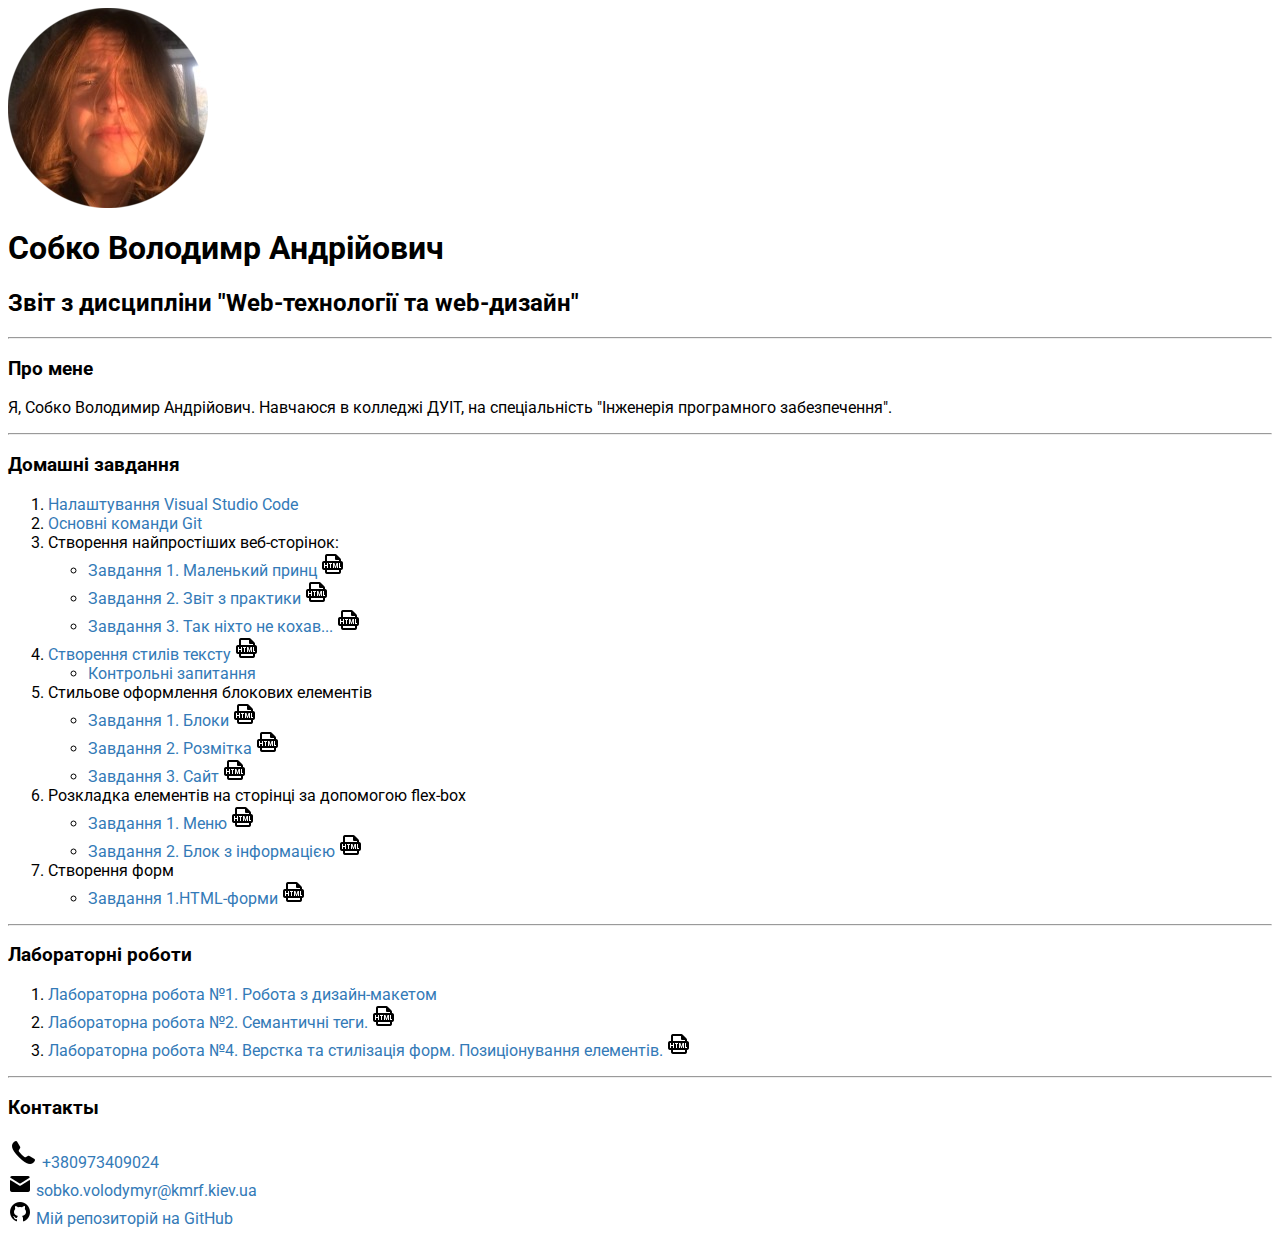
<file: index.html>
<style>
    @import url('https://fonts.googleapis.com/css2?family=Roboto:wght@100;400&display=swap');
</style>
<!DOCTYPE html>
<html lang="en">
<head>
    <meta charset="UTF-8">
    <meta http-equiv="X-UA-Compatible" content="IE=edge">
    <meta name="viewport" content="width=device-width, initial-scale=1.0">
    <title>Звіт</title>
    <link rel="stylesheet" href="styles/main.css">
</head>
<body>
    <div><img src="img/icon-avatar1.png" alt="Аватар"></div>
    <h1>Собко Володимр Андрійович</h1>
    <h2>Звіт з дисципліни "Web-технології та web-дизайн"</h2>
    <hr>
    <h3>Про мене</h3>
    <p>Я, Собко Володимир Андрійович. Навчаюся в колледжі ДУІТ, на спеціальність "Інженерія програмного забезпечення".</p>
    <hr>
    <h3>Домашні завдання</h3>
    <ol>
        <li><a href = "img/github-settings.png" >Налаштування Visual Studio Code</a></li>
        <li><a href = "https://docs.google.com/document/d/1KP1RaATqSKPn845JYMd0EgIIZq5trogmU43EWbz6OgE/edit?usp=sharing" >Основні команди Git</a></li>
        <li>Створення найпростіших веб-сторінок:</li>
        <ul>
            <li><a href = "01/task1.html" >Завдання 1. Маленький принц</a> <a href = "https://github.com/SobkoVolodymyr/web-lessons/blob/main/01/task1.html" > <img src="img/icon-html.png" alt="Html"> </a> </li>
            <li><a href = "01/task3.html" >Завдання 2. Звіт з практики</a> <a href = "https://github.com/SobkoVolodymyr/web-lessons/blob/main/01/task3.html" > <img src="img/icon-html.png" alt="Html"> </a> </li>
            <li><a href = "01/task2.html" >Завдання 3. Так ніхто не кохав... </a> <a href = "https://github.com/SobkoVolodymyr/web-lessons/blob/main/01/task2.html" > <img src="img/icon-html.png" alt="Html"></a></li>
        </ul>
        <li> <a href="03/index.html">Створення стилів тексту</a> <a href = "https://github.com/SobkoVolodymyr/web-lessons/blob/main/03/index.html" > <img src="img/icon-html.png" alt="Html"> </a></li>
        <ul>
            <li> <a href="https://docs.google.com/document/d/1_7K56qCeOsqwqrereXWMzxRD9QrZLrlPLqjUJdUkVKo/edit?usp=sharing">Контрольні запитання</a></li>
        </ul>
    <li>Стильове оформлення блокових елементів</li>
    <ul>
        <li><a href = "04/task1.html" >Завдання 1. Блоки</a> <a href = "https://github.com/SobkoVolodymyr/web-lessons/blob/main/04/task1.html" > <img src="img/icon-html.png" alt="Html"> </a> </li>
        <li><a href = "04/task2.html" >Завдання 2. Розмітка</a> <a href = "https://github.com/SobkoVolodymyr/web-lessons/blob/main/04/task2.html" > <img src="img/icon-html.png" alt="Html"> </a> </li>
        <li><a href = "04/index.html" >Завдання 3. Сайт </a> <a href = "https://github.com/SobkoVolodymyr/web-lessons/blob/main/04/index.html" > <img src="img/icon-html.png" alt="Html"></a></li>
    </ul>
    <li>Розкладка елементів на сторінці за допомогою flex-box</li>
        <ul>
            <li><a href = "05/task1.html" >Завдання 1. Меню</a> <a href = "https://github.com/SobkoVolodymyr/web-lessons/blob/main/05/task1.html" > <img src="img/icon-html.png" alt="Html"> </a></li>
            <li><a href = "05/task2.html" >Завдання 2. Блок з інформацією</a> <a href = "https://github.com/SobkoVolodymyr/web-lessons/blob/main/05/task2.html" > <img src="img/icon-html.png" alt="Html"> </a></li>
        </ul>
        <li>Створення форм</li>
        <ul>
            <li><a href = "06/index.html" >Завдання 1.HTML-форми </a> <a href = "https://github.com/SobkoVolodymyr/web-lessons/blob/main/06/index.html" > <img src="img/icon-html.png" alt="Html"> </a></li>
        </ul>
    </ol>
    <hr>
    <h3>Лабораторні роботи</h3>
    <ol>
        <li><a href = "https://www.figma.com/file/DsaW458s1l3YU5mjaIyZr6/SobkoVolodymyr?node-id=0%3A1" >Лабораторна робота №1. Робота з дизайн-макетом</a></li>
<li><a href = "02/index.html" >Лабораторна робота №2. Семантичні теги.</a> <a href = "https://github.com/SobkoVolodymyr/web-lessons/blob/main/02/index.html" > <img src="img/icon-html.png" alt="Html"></a></li>    
<li><a href = "07/index.html" >Лабораторна робота №4. Верстка та стилізація форм. Позиціонування елементів.</a> <a href = "https://github.com/SobkoVolodymyr/web-lessons/blob/main/07/index.html" > <img src="img/icon-html.png" alt="Html"></a></li>   
</ol>
    
    <hr>
    <h3>Контакты</h3>
    <a href="tel:+380973409024"><img src="img/icon-phone.png" alt="Телефон"> +380973409024</a> <br>
    <a href="mailto:sobko.volodymyr@kmrf.kiev.ua"> <img src="img/icon-mail.png" alt="Почта"> sobko.volodymyr@kmrf.kiev.ua</a> <br>
    <a href = "https://github.com/SobkoVolodymyr/web-lessons" > <img src="img/icon-github.png" alt="GitHub"> Мій репозиторій на GitHub</a> <br>
</body>
</html>
</file>
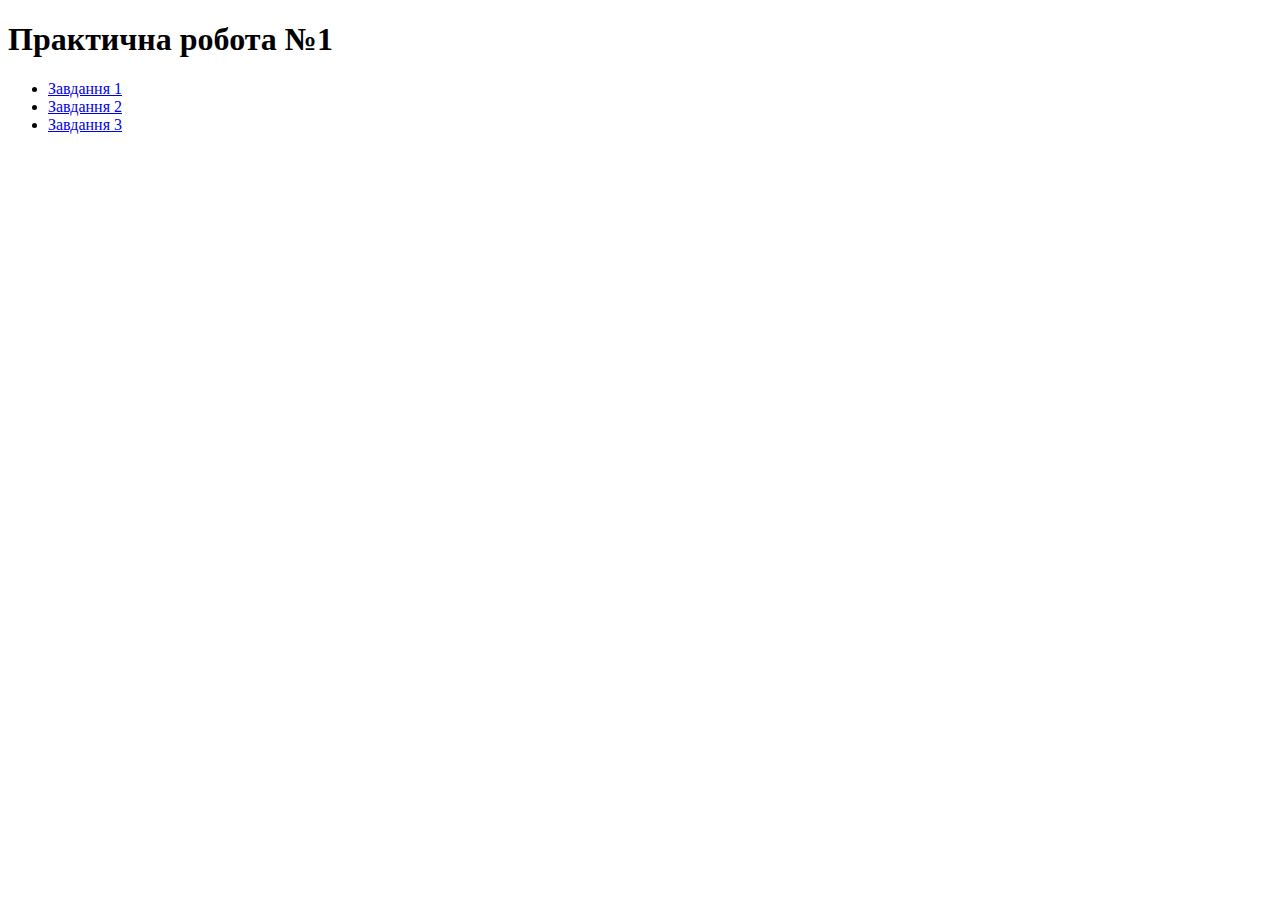
<file: 01/index.html>
<!DOCTYPE html>
<html lang="en">
<head>
    <meta charset="UTF-8">
    <meta http-equiv="X-UA-Compatible" content="IE=chrome">
    <meta name="viewport" content="width=device-width, initial-scale=1.0">
    <title> Моя перша сторінка </title>
</head>

<body>
    <h1>Практична робота №1</h1>
    <ul>
    <li><a href = "task1.html"> Завдання 1</a></li>
    <li><a href = "task2.html"> Завдання 2</a></li>
    <li><a href = "task3.html"> Завдання 3</a></li>
    </ul>
</body>
</html>
</file>
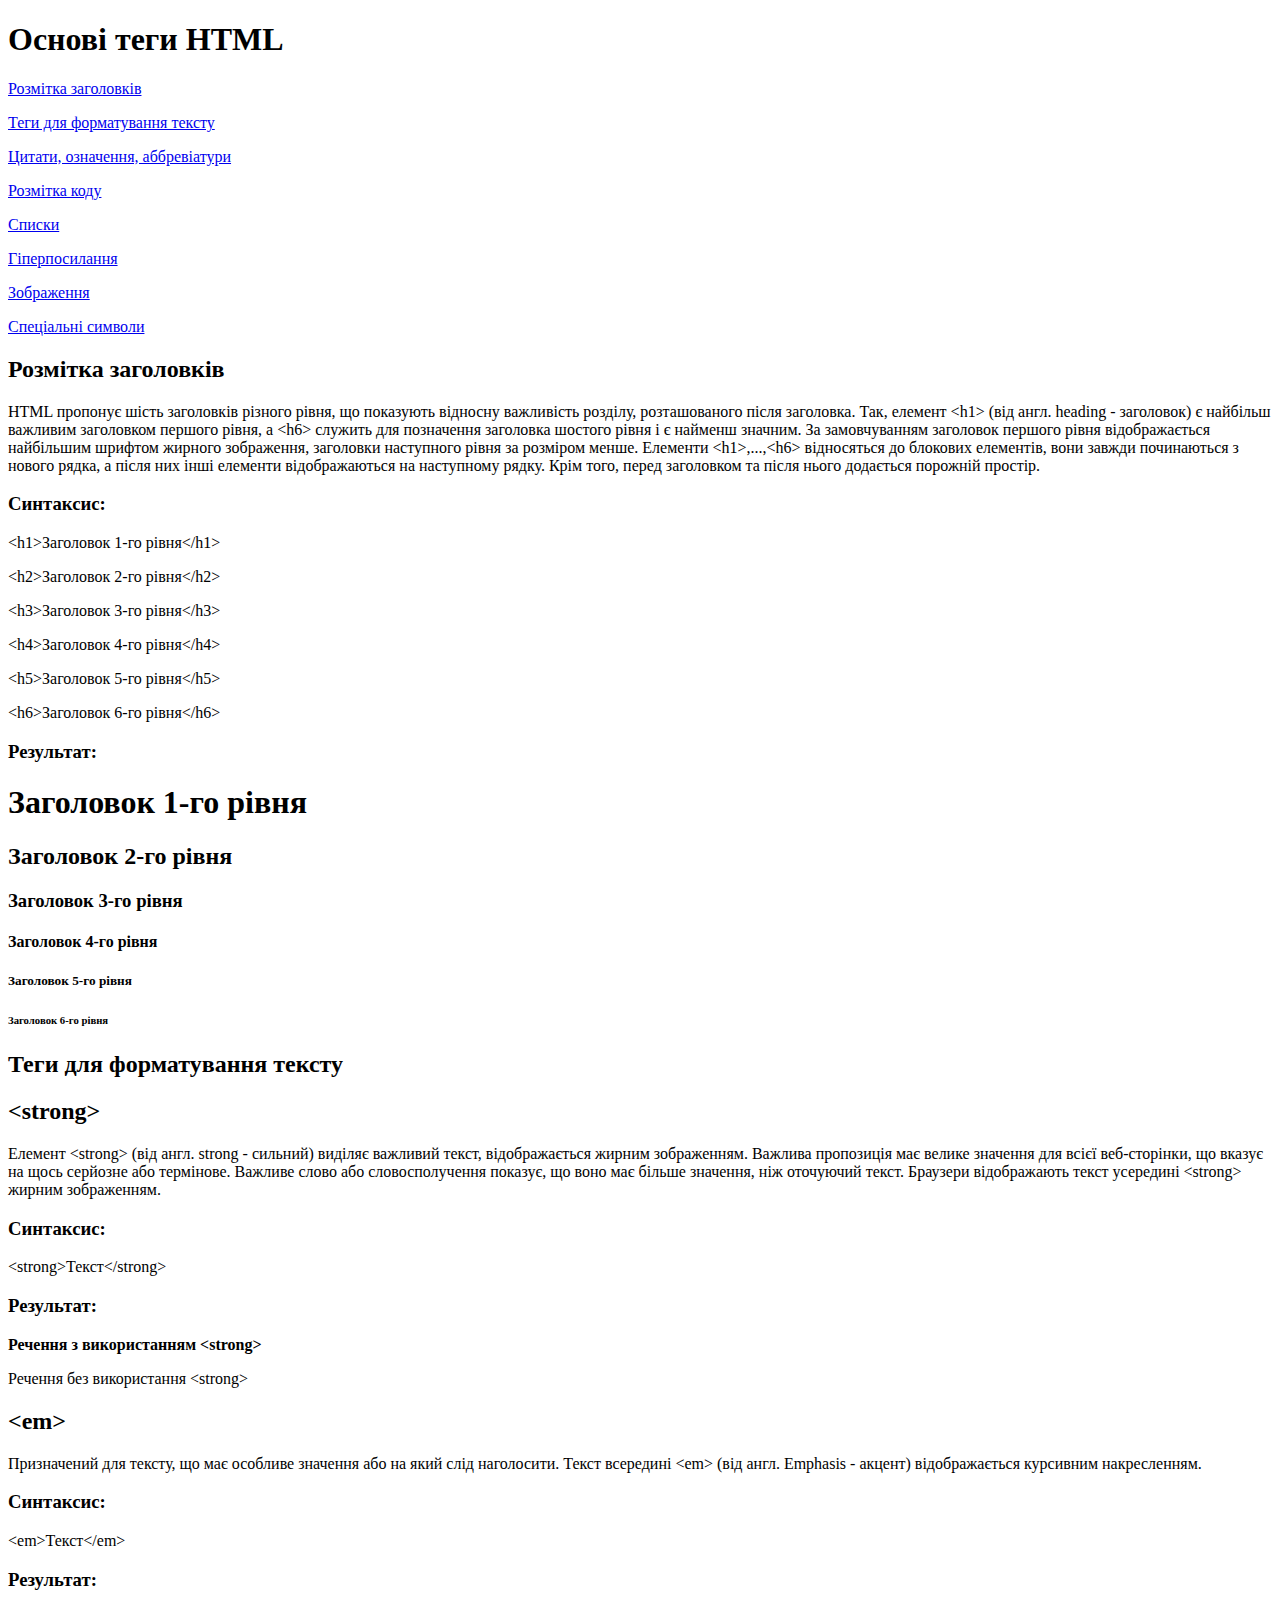
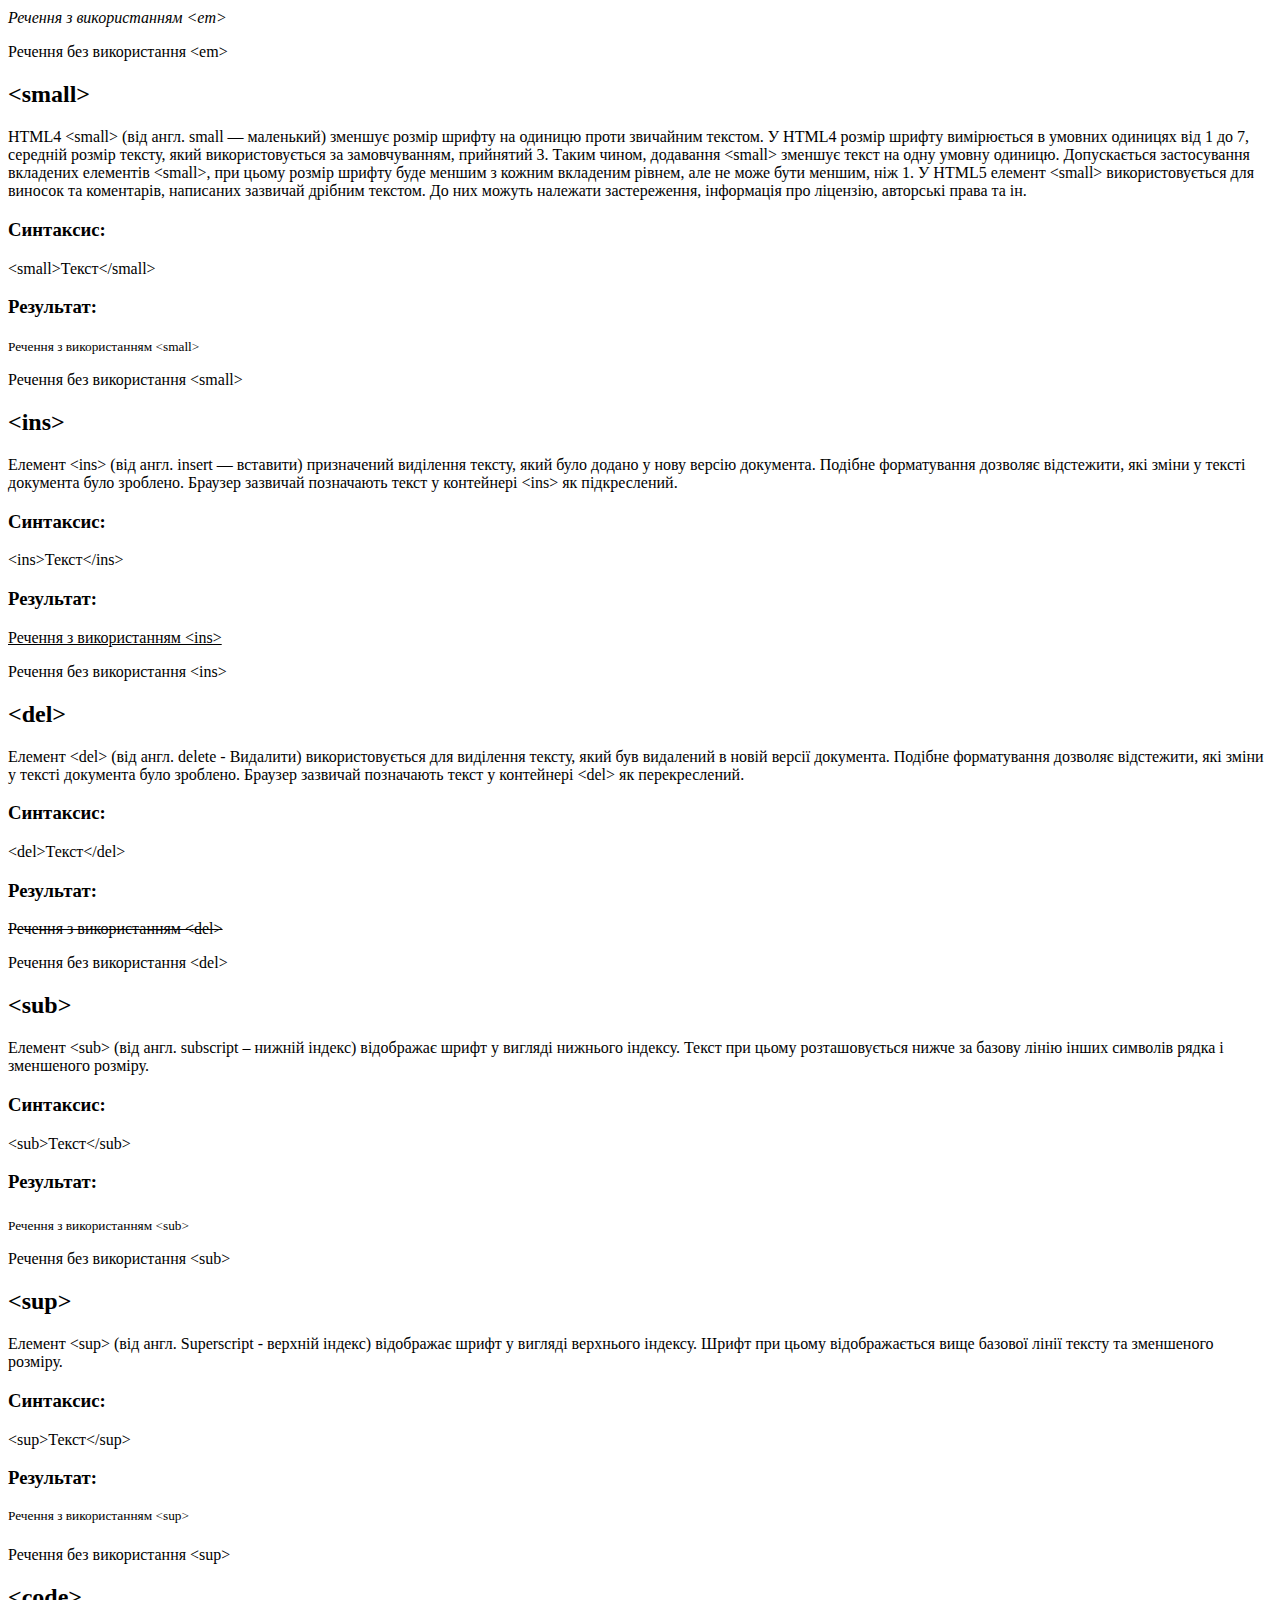
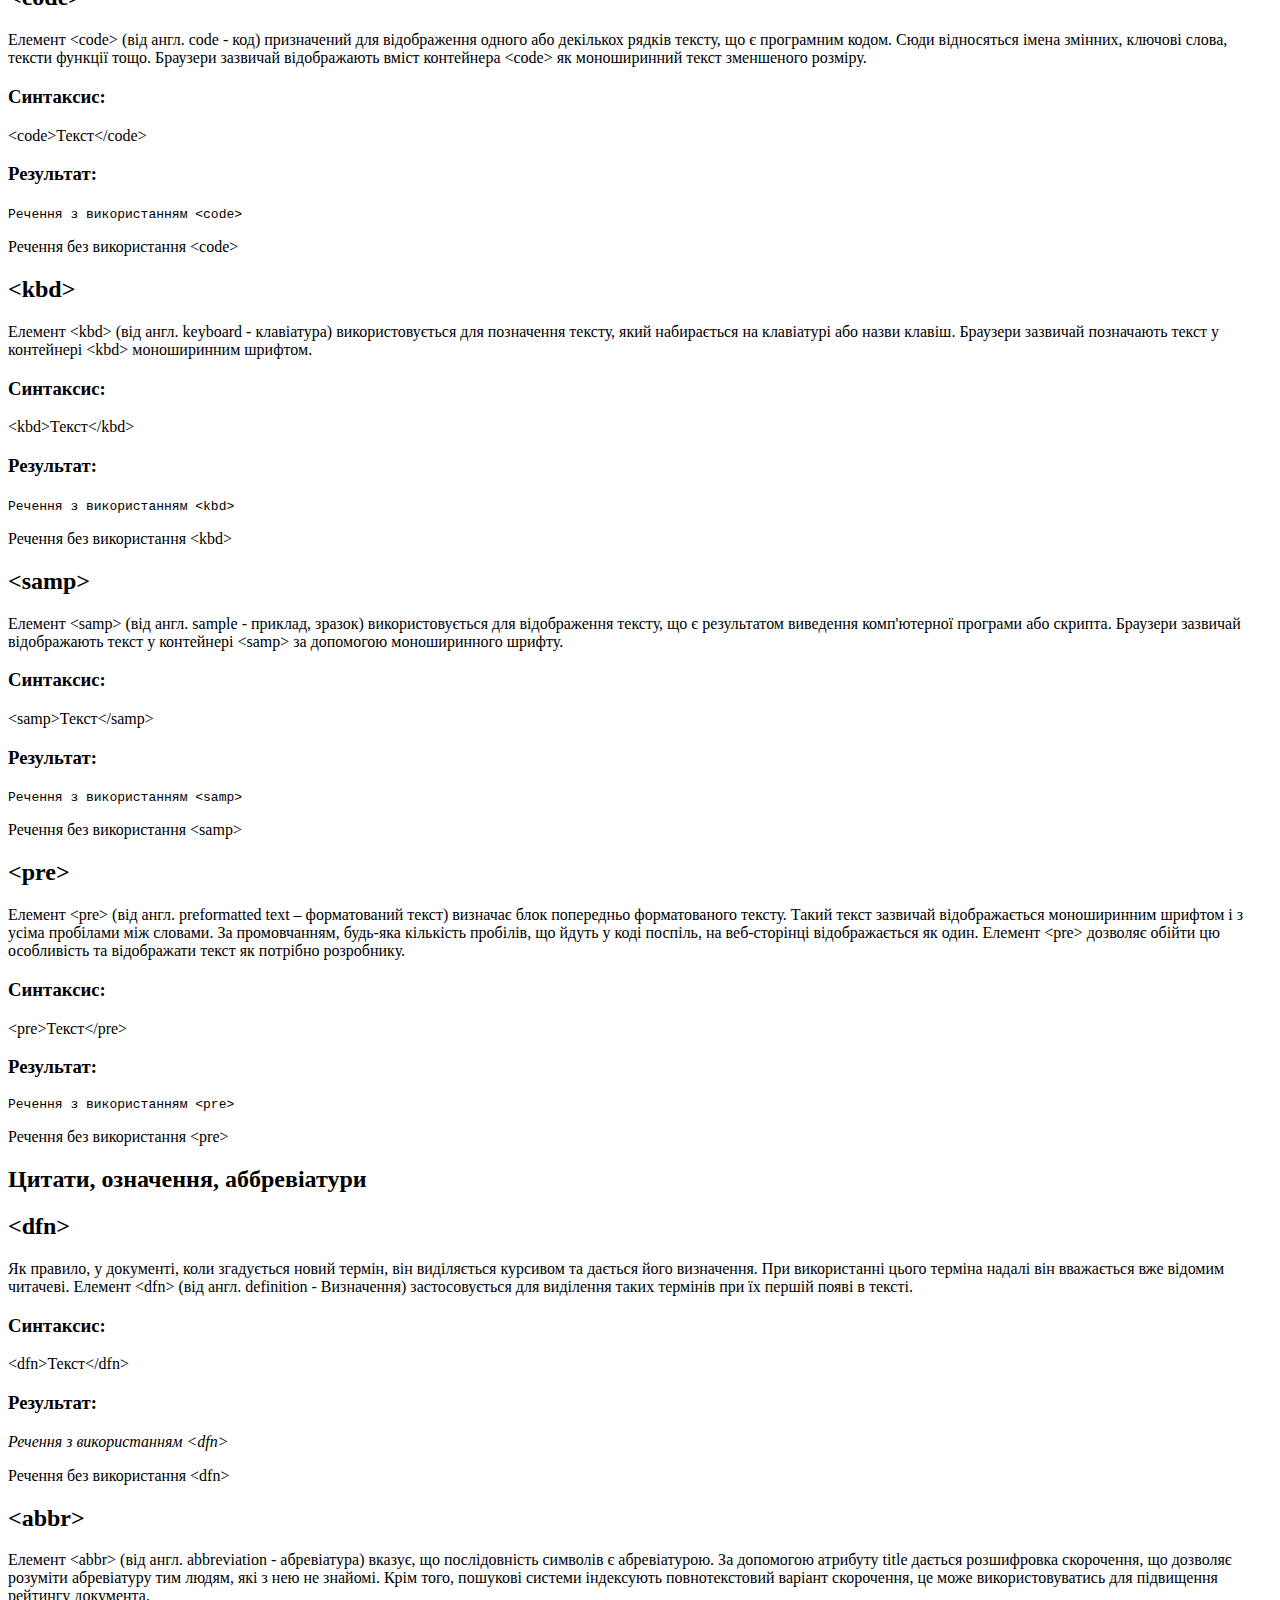
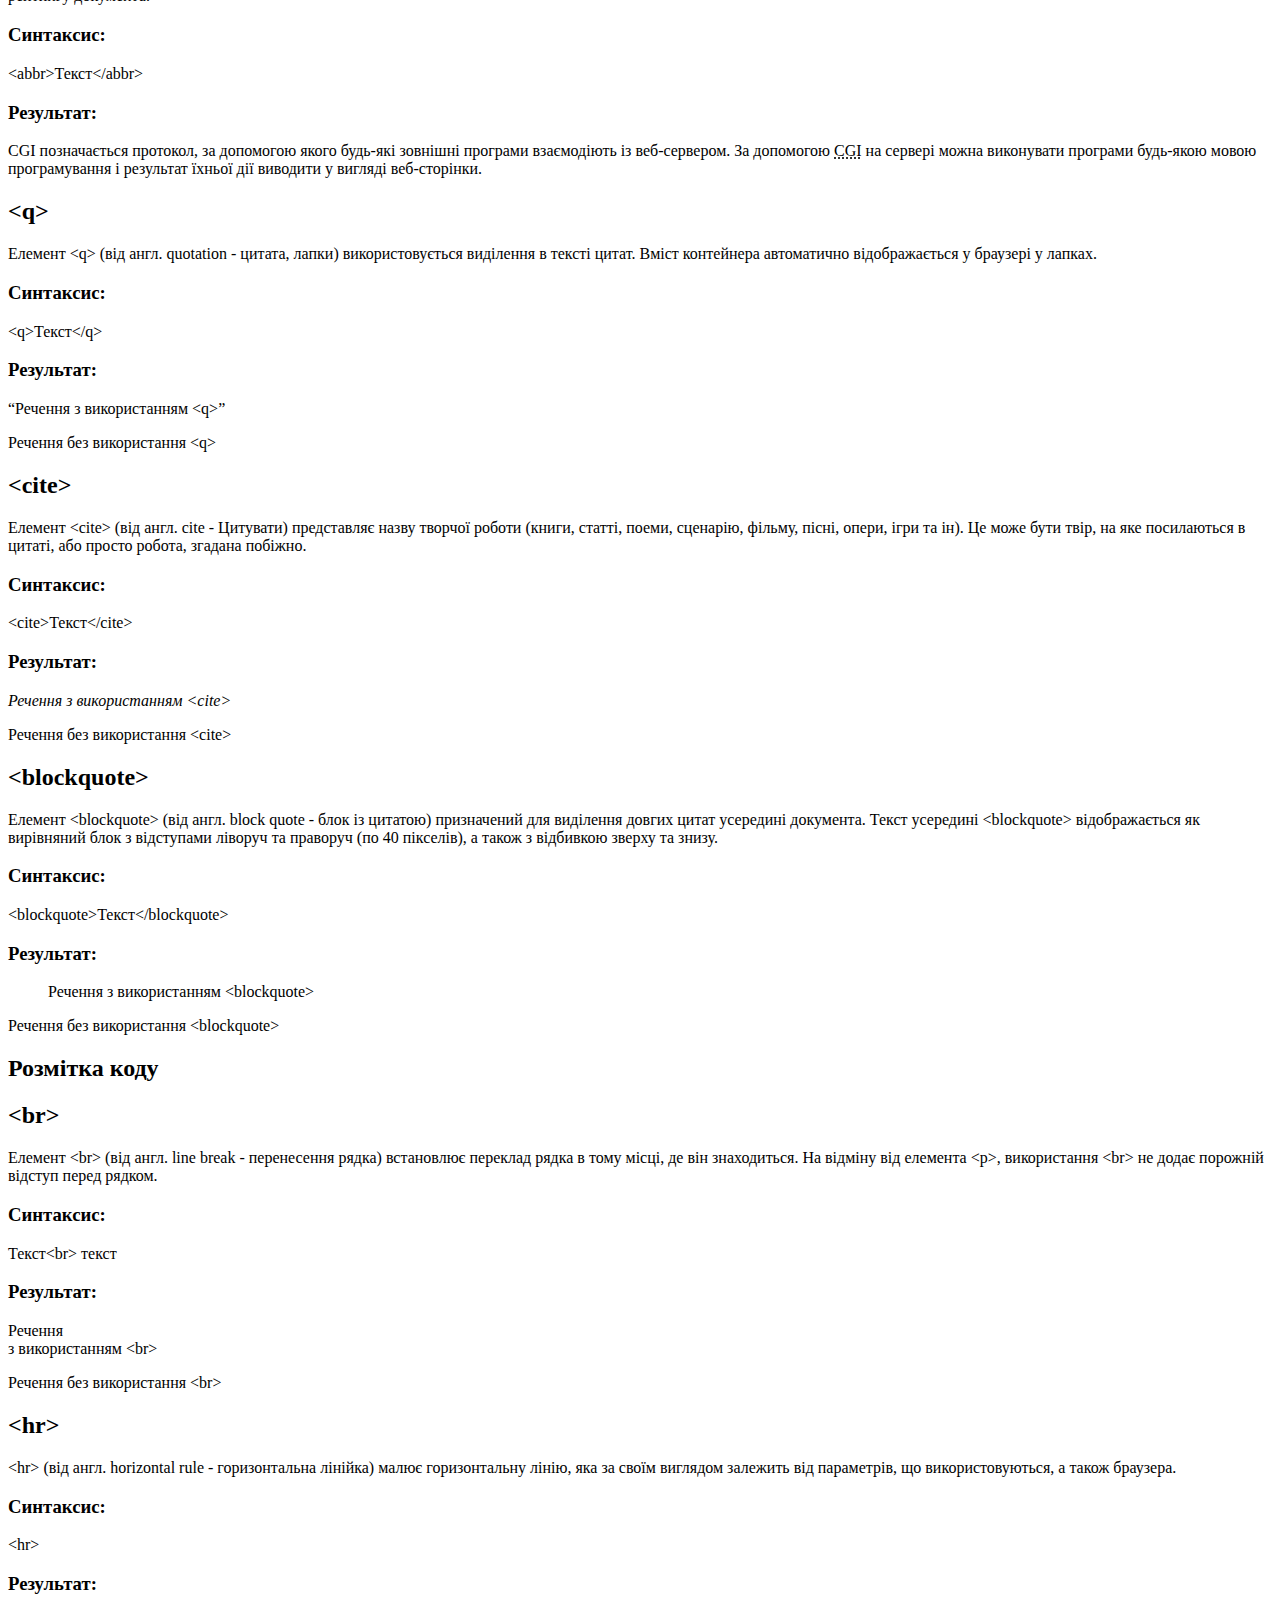
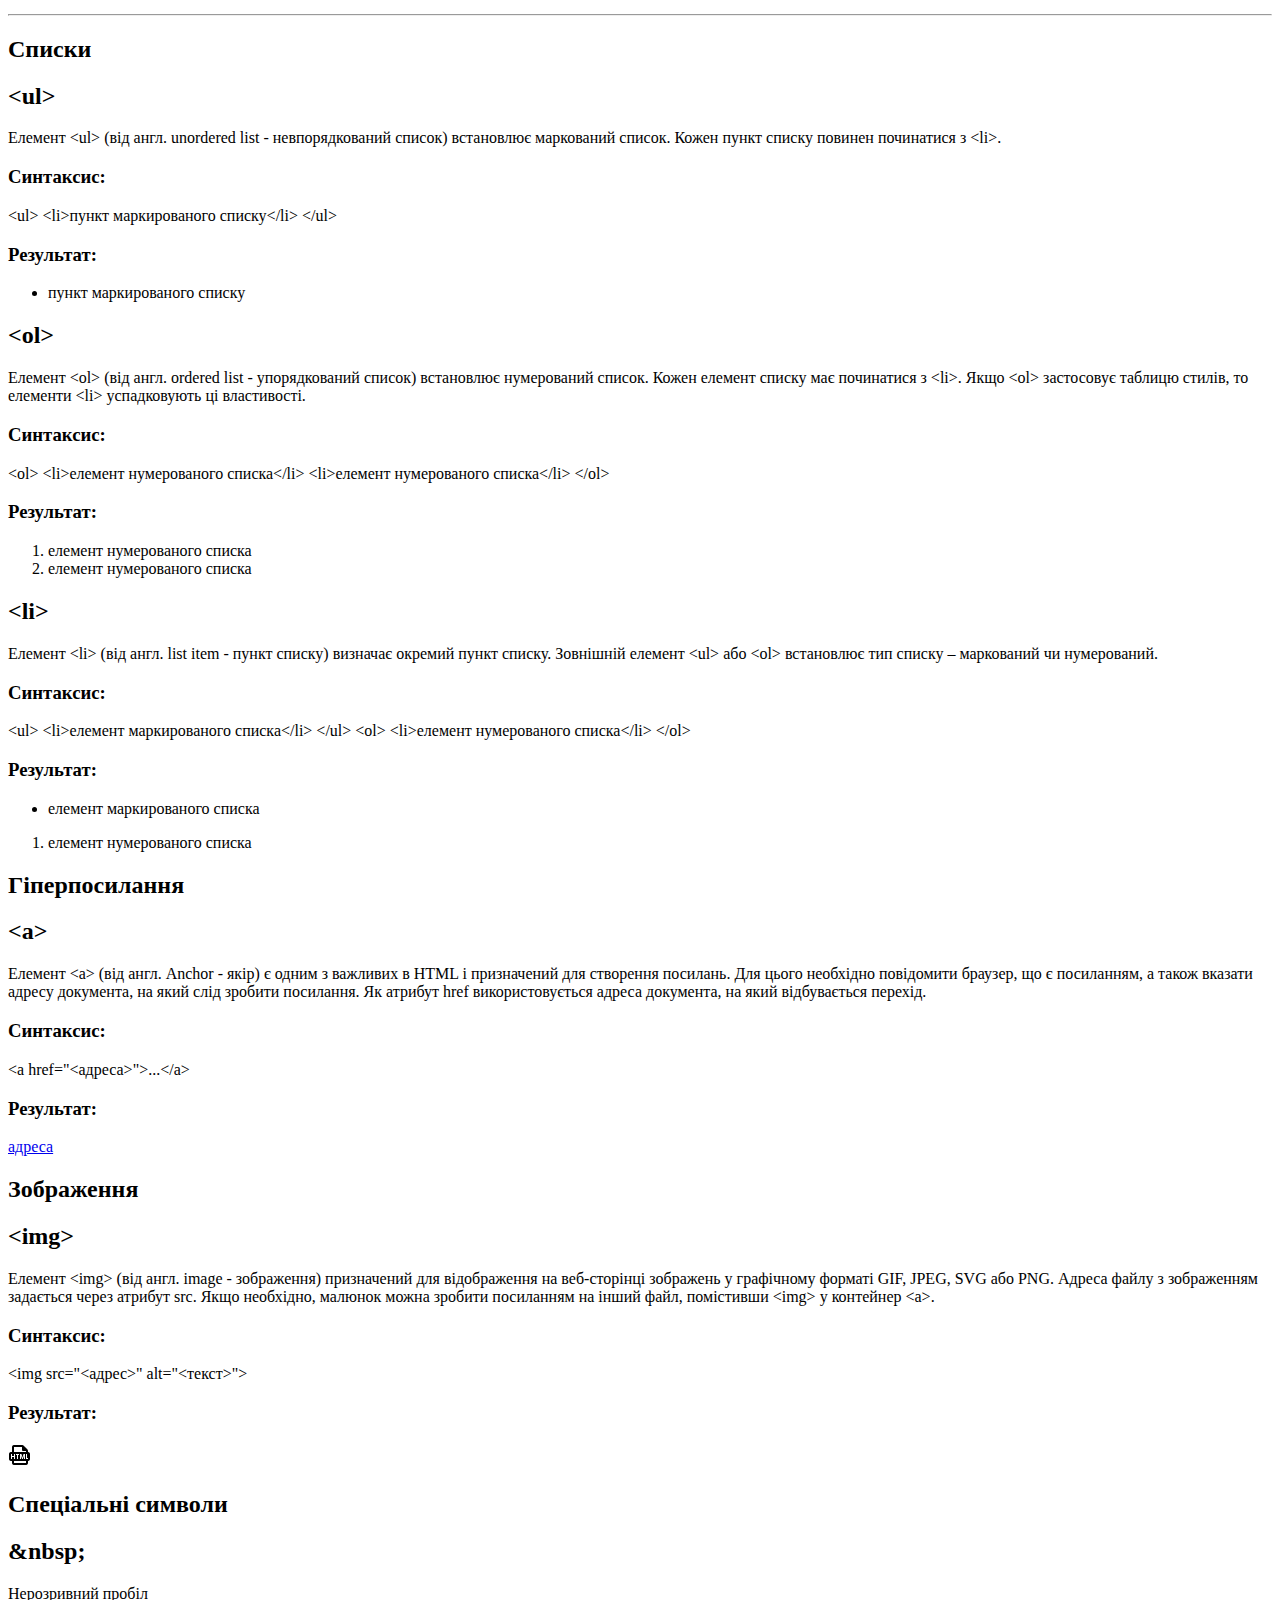
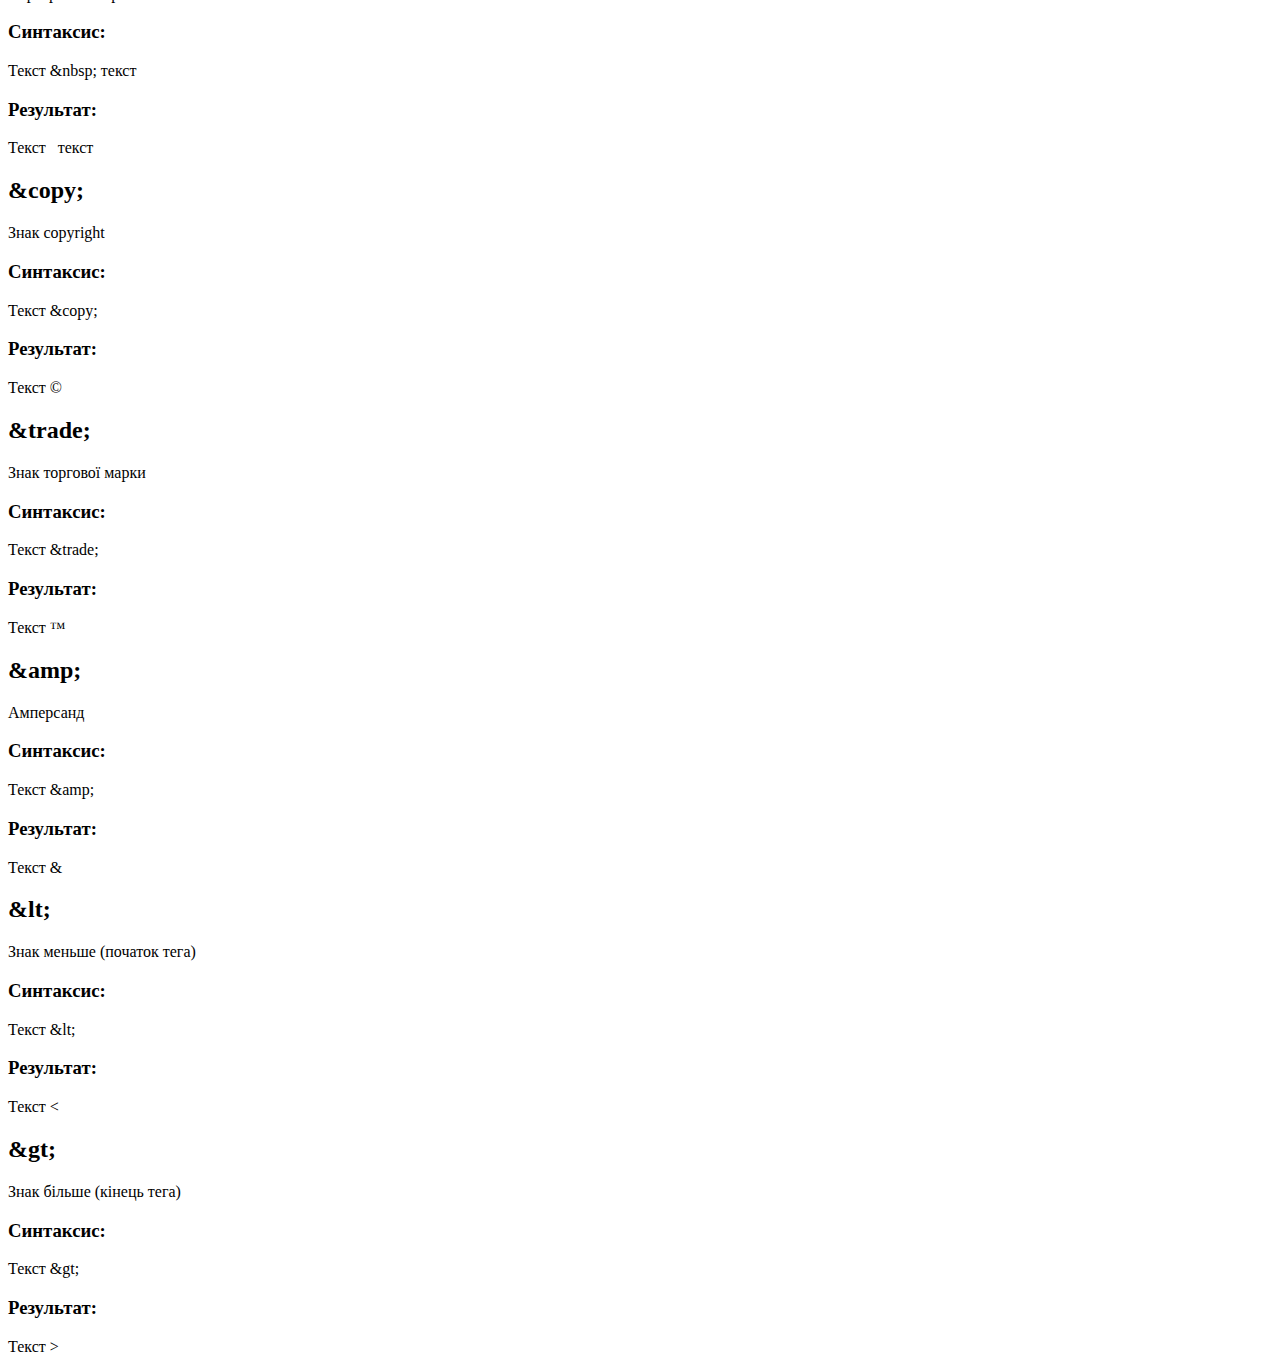
<file: 02/index.html>
<!DOCTYPE html>
<html lang="en">
<head>
    <meta charset="UTF-8">
    <meta http-equiv="X-UA-Compatible" content="IE=edge">
    <meta name="viewport" content="width=device-width, initial-scale=1.0">
    <title>Семантичні теги</title>
</head>

<body>
    <header>
        <h1> Основі теги HTML </h1>
    </header>
    
    <nav>
        <p><a href = "#p1"> Розмітка заголовків </a></p>
        <p><a href = "#p2"> Теги для форматування тексту </a></p>
        <p><a href = "#p3"> Цитати, означення, аббревіатури </a></p>
        <p><a href = "#p4"> Розмітка коду</a></p>
        <p><a href = "#p5"> Списки </a></p>
        <p><a href = "#p6"> Гіперпосилання </a></p>
        <p><a href = "#p7"> Зображення </a></p>
        <p><a href = "#p8"> Спеціальні символи </a></p>
    </nav>
    
    <div>

        <h2 id = "p1"> Розмітка заголовків </h2>

        <p> HTML пропонує шість заголовків різного рівня, що показують відносну важливість розділу, розташованого після заголовка. 
            Так, елемент &lt;h1&gt; (від англ. heading - заголовок) є найбільш важливим заголовком першого рівня, а &lt;h6&gt; служить для позначення заголовка шостого рівня і є найменш значним. 
            За замовчуванням заголовок першого рівня відображається найбільшим шрифтом жирного зображення, заголовки наступного рівня за розміром менше. 
            Елементи &lt;h1&gt;,...,&lt;h6&gt; відносяться до блокових елементів, вони завжди починаються з нового рядка, а після них інші елементи відображаються на наступному рядку. 
            Крім того, перед заголовком та після нього додається порожній простір. </p>

        <h3> Синтаксис: </h3>

        <p> &lt;h1&gt;Заголовок 1-го рівня&lt;/h1&gt; </p>
        <p> &lt;h2&gt;Заголовок 2-го рівня&lt;/h2&gt; </p>
        <p> &lt;h3&gt;Заголовок 3-го рівня&lt;/h3&gt; </p>
        <p> &lt;h4&gt;Заголовок 4-го рівня&lt;/h4&gt; </p>
        <p> &lt;h5&gt;Заголовок 5-го рівня&lt;/h5&gt; </p>
        <p> &lt;h6&gt;Заголовок 6-го рівня&lt;/h6&gt; </p>

        <h3> Результат: </h3>

        <h1> Заголовок 1-го рівня </h1>
        <h2> Заголовок 2-го рівня </h2>
        <h3> Заголовок 3-го рівня </h3>
        <h4> Заголовок 4-го рівня </h4>
        <h5> Заголовок 5-го рівня </h5>
        <h6> Заголовок 6-го рівня </h6>

   </div>


    <h2 id = "p2"> Теги для форматування тексту </h2>
    
    <div>

        <h2>&lt;strong&gt;</h2>

        <p>
            Елемент &lt;strong&gt; (від англ. strong - сильний) виділяє важливий текст, відображається жирним зображенням.
            Важлива пропозиція має велике значення для всієї веб-сторінки, що вказує на щось серйозне або термінове.
            Важливе слово або словосполучення показує, що воно має більше значення, ніж оточуючий текст.
            Браузери відображають текст усередині &lt;strong&gt; жирним зображенням. </p>

        <h3> Синтаксис: </h3>

            <p> &lt;strong&gt;Текст&lt;/strong&gt; </p>

        <h3> Результат: </h3>

        <p><strong> Речення з використанням &lt;strong&gt; </strong></p>
        <p> Речення без використання &lt;strong&gt; </p>

    </div>

    <div>
        
        <h2> &lt;em&gt; </h2>

        <p> Призначений для тексту, що має особливе значення або на який слід наголосити.
            Текст всередині &lt;em&gt; (від англ. Emphasis - акцент) відображається курсивним накресленням. </p>

        <h3> Синтаксис: </h3>

        <p> &lt;em&gt;Текст&lt;/em&gt; </p>

        <h3> Результат: </h3>

        <p><em> Речення з використанням &lt;em&gt; </em></p>
        <p> Речення без використання &lt;em&gt; </p>

    </div>

    <div>

        <h2> &lt;small&gt; </h2>

        <p> HTML4 &lt;small&gt; (від англ. small — маленький) зменшує розмір шрифту на одиницю проти звичайним текстом. 
            У HTML4 розмір шрифту вимірюється в умовних одиницях від 1 до 7, середній розмір тексту, який використовується за замовчуванням, прийнятий 3. 
            Таким чином, додавання &lt;small&gt; зменшує текст на одну умовну одиницю. 
            Допускається застосування вкладених елементів &lt;small&gt;, при цьому розмір шрифту буде меншим з кожним вкладеним рівнем, але не може бути меншим, ніж 1.
            У HTML5 елемент &lt;small&gt; використовується для виносок та коментарів, написаних зазвичай дрібним текстом. 
            До них можуть належати застереження, інформація про ліцензію, авторські права та ін. </p>

        <h3> Синтаксис: </h3>

        <p> &lt;small&gt;Текст&lt;/small&gt; </p>

        <h3> Результат: </h3>

        <p><small> Речення з використанням &lt;small&gt; </small></p>
        <p> Речення без використання &lt;small&gt; </p>

    </div>

    <div>
        
        <h2> &lt;ins&gt; </h2>

        <p> Елемент &lt;ins&gt; (від англ. insert — вставити) призначений виділення тексту, який було додано у нову версію документа.
            Подібне форматування дозволяє відстежити, які зміни у тексті документа було зроблено.
            Браузер зазвичай позначають текст у контейнері &lt;ins&gt; як підкреслений. </p>

        <h3> Синтаксис: </h3>

        <p> &lt;ins&gt;Текст&lt;/ins&gt; </p>

        <h3> Результат: </h3>

        <p><ins> Речення з використанням &lt;ins&gt; </ins></p>
        <p> Речення без використання &lt;ins&gt; </p>

    </div>

    <div>

        <h2>&lt;del&gt;</h2>

        <p>Елемент &lt;del&gt; (від англ. delete - Видалити) використовується для виділення тексту, який був видалений в новій версії документа.
            Подібне форматування дозволяє відстежити, які зміни у тексті документа було зроблено.
            Браузер зазвичай позначають текст у контейнері &lt;del&gt; як перекреслений.</p>

        <h3>Синтаксис:</h3>

        <p>&lt;del&gt;Текст&lt;/del&gt;</p>

        <h3>Результат:</h3>

        <p><del>Речення з використанням &lt;del&gt;</del></p>
        <p>Речення без використання &lt;del&gt;</p>

    </div>

    <div>
        <h2>&lt;sub&gt;</h2>

        <p>Елемент &lt;sub&gt; (від англ. subscript – нижній індекс) відображає шрифт у вигляді нижнього індексу.
            Текст при цьому розташовується нижче за базову лінію інших символів рядка і зменшеного розміру.</p>

        <h3>Синтаксис:</h3>

        <p>&lt;sub&gt;Текст&lt;/sub&gt;</p>

        <h3>Результат:</h3>

        <p><sub>Речення з використанням &lt;sub&gt;</sub></p>
        <p>Речення без використання &lt;sub&gt;</p>

    </div>

    <div>
        
        <h2>&lt;sup&gt;</h2>

        <p>Елемент &lt;sup&gt; (від англ. Superscript - верхній індекс) відображає шрифт у вигляді верхнього індексу.
            Шрифт при цьому відображається вище базової лінії тексту та зменшеного розміру.</p>
        <h3>Синтаксис:</h3>

        <p>&lt;sup&gt;Текст&lt;/sup&gt;</p>

        <h3>Результат:</h3>

        <p><sup>Речення з використанням &lt;sup&gt;</sup></p>
        <p>Речення без використання &lt;sup&gt;</p>

    </div>

    <div>

        <h2>&lt;code&gt;</h2>

        <p>Елемент &lt;code&gt; (від англ. code - код) призначений для відображення одного або декількох рядків тексту, що є програмним кодом.
            Сюди відносяться імена змінних, ключові слова, тексти функції тощо.
            Браузери зазвичай відображають вміст контейнера &lt;code&gt; як моноширинний текст зменшеного розміру.</p>

        <h3>Синтаксис:</h3>

        <p>&lt;code&gt;Текст&lt;/code&gt;</p>

        <h3>Результат:</h3>

        <p><code>Речення з використанням &lt;code&gt;</code></p>
        <p>Речення без використання &lt;code&gt;</p>

    </div>

    <div>
        
        <h2>&lt;kbd&gt;</h2>

        <p>Елемент &lt;kbd&gt; (від англ. keyboard - клавіатура) використовується для позначення тексту, який набирається на клавіатурі або назви клавіш.
            Браузери зазвичай позначають текст у контейнері &lt;kbd&gt; моноширинним шрифтом.</p>

        <h3>Синтаксис:</h3>

        <p>&lt;kbd&gt;Текст&lt;/kbd&gt;</p>

        <h3>Результат:</h3>

        <p><kbd>Речення з використанням &lt;kbd&gt;</kbd></p>
        <p>Речення без використання &lt;kbd&gt;</p>

    </div>

    <div>
        <h2>&lt;samp&gt;</h2>
        <p>Елемент &lt;samp&gt; (від англ. sample - приклад, зразок) використовується для відображення тексту, що є результатом виведення комп'ютерної програми або скрипта.
            Браузери зазвичай відображають текст у контейнері &lt;samp&gt; за допомогою моноширинного шрифту.</p>

        <h3>Синтаксис:</h3>

        <p>&lt;samp&gt;Текст&lt;/samp&gt;</p>

        <h3>Результат:</h3>

        <p><samp>Речення з використанням &lt;samp&gt;</samp></p>
        <p>Речення без використання &lt;samp&gt;</p>
    </div>

    <div>      
        <h2>&lt;pre&gt;</h2>

        <p>Елемент &lt;pre&gt; (від англ. preformatted text – форматований текст) визначає блок попередньо форматованого тексту. 
        Такий текст зазвичай відображається моноширинним шрифтом і з усіма пробілами між словами.
        За промовчанням, будь-яка кількість пробілів, що йдуть у коді поспіль, на веб-сторінці відображається як один.
        Елемент &lt;pre&gt; дозволяє обійти цю особливість та відображати текст як потрібно розробнику.</p>

        <h3>Синтаксис:</h3>

        <p>&lt;pre&gt;Текст&lt;/pre&gt;</p>

        <h3>Результат:</h3>

        <p><pre>Речення з використанням &lt;pre&gt;</pre></p>
        <p>Речення без використання &lt;pre&gt;</p>
    </div>

    <h2 id="p3">Цитати, означення, аббревіатури</h2>

    <div>     
        <h2>&lt;dfn&gt;</h2>

        <p>Як правило, у документі, коли згадується новий термін, він виділяється курсивом та дається його визначення.
            При використанні цього терміна надалі він вважається вже відомим читачеві.
            Елемент &lt;dfn&gt; (від англ. definition - Визначення) застосовується для виділення таких термінів при їх першій появі в тексті.</p>

        <h3>Синтаксис:</h3>

        <p>&lt;dfn&gt;Текст&lt;/dfn&gt;</p>

        <h3>Результат:</h3>

        <p><dfn>Речення з використанням &lt;dfn&gt;</dfn></p>
        <p>Речення без використання &lt;dfn&gt;</p>
    </div>

    <div>     
        <h2>&lt;abbr&gt;</h2>

        <p>Елемент &lt;abbr&gt; (від англ. abbreviation - абревіатура) вказує, що послідовність символів є абревіатурою.
            За допомогою атрибуту title дається розшифровка скорочення, що дозволяє розуміти абревіатуру тим людям, які з нею не знайомі.
            Крім того, пошукові системи індексують повнотекстовий варіант скорочення, це може використовуватись для підвищення рейтингу документа.</p>

        <h3>Синтаксис:</h3>

        <p>&lt;abbr&gt;Текст&lt;/abbr&gt;</p>

        <h3>Результат:</h3>

        <p><abbr>CGI</abbr> позначається протокол, за допомогою якого будь-які зовнішні програми взаємодіють із веб-сервером. 
            За допомогою <abbr title="Common Gateway Interface, общий шлюзовый интерфейс">CGI</abbr> 
            на сервері можна виконувати програми будь-якою мовою програмування і результат їхньої дії виводити у вигляді веб-сторінки.</p>
    </div>

    <div>
        <h2>&lt;q&gt;</h2>

        <p>Елемент &lt;q&gt; (від англ. quotation - цитата, лапки) використовується виділення в тексті цитат.
            Вміст контейнера автоматично відображається у браузері у лапках.</p>
        <h3>Синтаксис:</h3>

        <p>&lt;q&gt;Текст&lt;/q&gt;</p>

        <h3>Результат:</h3>

        <p><q>Речення з використанням &lt;q&gt;</q></p>
        <p>Речення без використання &lt;q&gt;</p>
    </div>

    <div>
        <h2>&lt;cite&gt;</h2>

        <p>Елемент &lt;cite&gt; (від англ. cite - Цитувати) представляє назву творчої роботи (книги, статті, поеми, сценарію, фільму, пісні, опери, ігри та ін).
            Це може бути твір, на яке посилаються в цитаті, або просто робота, згадана побіжно.</p>

        <h3>Синтаксис:</h3>

        <p>&lt;cite&gt;Текст&lt;/cite&gt;</p>

        <h3>Результат:</h3>

        <p><cite>Речення з використанням &lt;cite&gt;</cite></p>
        <p>Речення без використання &lt;cite&gt;</p>
    </div>

    <div>      
        <h2>&lt;blockquote&gt;</h2>

        <p>Елемент &lt;blockquote&gt; (від англ. block quote - блок із цитатою) призначений для виділення довгих цитат усередині документа.
            Текст усередині &lt;blockquote&gt; відображається як вирівняний блок з відступами ліворуч та праворуч (по 40 пікселів), а також з відбивкою зверху та знизу.</p>

        <h3>Синтаксис:</h3>

        <p>&lt;blockquote&gt;Текст&lt;/blockquote&gt;</p>

        <h3>Результат:</h3>

        <p><blockquote>Речення з використанням &lt;blockquote&gt;</blockquote></p>
        <p>Речення без використання &lt;blockquote&gt;</p>
    </div>

    <h2 id="p4">Розмітка коду</h2>

    <div>     
        <h2>&lt;br&gt;</h2>

        <p>Елемент &lt;br&gt; (від англ. line break - перенесення рядка) встановлює переклад рядка в тому місці, де він знаходиться.
            На відміну від елемента &lt;p&gt;, використання &lt;br&gt; не додає порожній відступ перед рядком.</p>

        <h3>Синтаксис:</h3>

        <p>Текст&lt;br&gt; текст</p>

        <h3>Результат:</h3>

        <p>Речення <br> з використанням &lt;br&gt;</p>
        <p>Речення без використання &lt;br&gt;</p>

        </div>

        <div>
        <h2>&lt;hr&gt;</h2>

        <p>&lt;hr&gt; (від англ. horizontal rule - горизонтальна лінійка) малює горизонтальну лінію,
            яка за своїм виглядом залежить від параметрів, що використовуються, а також браузера.</p>

        <h3>Синтаксис:</h3>

        <p>&lt;hr&gt;</p>

        <h3>Результат:</h3>
        <hr>
    </div>
    
    <h2 id="p5">Списки</h2>
 
    <div>
        <h2>&lt;ul&gt;</h2>

        <p>Елемент &lt;ul&gt; (від англ. unordered list - невпорядкований список) встановлює маркований список.
            Кожен пункт списку повинен починатися з &lt;li&gt;.</p>

        <h3>Синтаксис:</h3>

        <p>&lt;ul&gt; 
            &lt;li&gt;пункт маркированого списку&lt;/li&gt; 
            &lt;/ul&gt;</p> 
        <h3>Результат:</h3>

        <ul>

            <li>пункт маркированого списку</li>

        </ul>

    </div>

    <div>     
        <h2>&lt;ol&gt;</h2>

        <p>Елемент &lt;ol&gt; (від англ. ordered list - упорядкований список) встановлює нумерований список.
            Кожен елемент списку має починатися з &lt;li&gt;. Якщо &lt;ol&gt; застосовує таблицю стилів, то елементи &lt;li&gt; успадковують ці властивості.</p>

        <h3>Синтаксис:</h3>

        <p>&lt;ol>

            &lt;li&gt;елемент нумерованого списка&lt;/li&gt;
            &lt;li&gt;елемент нумерованого списка&lt;/li&gt;
            &lt;/ol&gt;
        </p> 

        <h3>Результат:</h3>

        <ol>

            <li>елемент нумерованого списка</li>
            <li>елемент нумерованого списка</li>

        </ol>
    </div>

    <div>
        <h2>&lt;li&gt;</h2>

        <p>Елемент &lt;li&gt; (від англ. list item - пункт списку) визначає окремий пункт списку.
            Зовнішній елемент &lt;ul&gt; або &lt;ol&gt; встановлює тип списку – маркований чи нумерований.
        </p>
        <h3>Синтаксис:</h3>

        <p>&lt;ul&gt;
            &lt;li&gt;елемент маркированого списка&lt;/li&gt;
            &lt;/ul&gt; 
        
            &lt;ol&gt;
            &lt;li&gt;елемент нумерованого списка&lt;/li&gt;
            &lt;/ol&gt;
        </p> 

        <h3>Результат:</h3>

        <ul>

            <li>елемент маркированого списка</li>

        </ul> 

        <ol>

            <li>елемент нумерованого списка</li>

        </ol>
    </div>

    <h2 id="p6">Гіперпосилання</h2>
    
    <div>
        <h2>&lt;a&gt;</h2>
        
        <p>Елемент &lt;a&gt; (від англ. Anchor - якір) є одним з важливих в HTML і призначений для створення посилань.
            Для цього необхідно повідомити браузер, що є посиланням, а також вказати адресу документа, на який слід зробити посилання.
            Як атрибут href використовується адреса документа, на який відбувається перехід.
        </p>

        <h3>Синтаксис:</h3>

            <p>&lt;a href="&lt;адреса&gt;"&gt;...&lt;/a&gt;</p> 

        <h3>Результат:</h3>

        <p> <a href="https://ru.wikipedia.org/wiki/HTML">адреса</a> </p>
    </div>

    <h2 id="p7">Зображення</h2>

    <div>
        <h2>&lt;img&gt;</h2>

        <p>Елемент &lt;img&gt; (від англ. image - зображення) призначений для відображення на веб-сторінці зображень у графічному форматі GIF, JPEG, SVG або PNG.
            Адреса файлу з зображенням задається через атрибут src.
            Якщо необхідно, малюнок можна зробити посиланням на інший файл, помістивши &lt;img&gt; у контейнер &lt;a&gt;.
        </p>
        <h3>Синтаксис:</h3>

            <p>&lt;img src="&lt;адрес&gt;" alt="&lt;текст&gt;"&gt;</p> 

        <h3>Результат:</h3>

        <p> <img src="../img/icon-html.png" alt="Іконка HTML"> </p>
    </div>

<h2 id="p8">Спеціальні символи</h2>

    <div>

        <h2>&amp;nbsp;</h2>
        <p>Нерозривний пробіл</p>
        <h3>Синтаксис:</h3>
        <p>Текст &amp;nbsp; текст</p> 
        <h3>Результат:</h3>
        <p>Текст &nbsp; текст</p>

    </div>

    <div>

        <h2>&amp;copy;</h2>
        <p>Знак copyright</p>
        <h3>Синтаксис:</h3>
        <p>Текст &amp;copy;</p> 
        <h3>Результат:</h3>
        <p>Текст &copy;</p>

    </div>

    <div>

        <h2>&amp;trade;</h2>
        <p>Знак торгової марки</p>
        <h3>Синтаксис:</h3>
        <p>Текст &amp;trade;</p> 
        <h3>Результат:</h3>
        <p>Текст &trade;</p>

    </div>

    <div>

        <h2>&amp;amp;</h2>
        <p>Амперсанд</p>
        <h3>Синтаксис:</h3>
        <p>Текст &amp;amp;</p> 
        <h3>Результат:</h3>
        <p>Текст &amp;</p>

    </div>

    <div>

        <h2>&amp;lt;</h2>
        <p>Знак меньше (початок тега)</p>
        <h3>Синтаксис:</h3>
        <p>Текст &amp;lt;</p> 
        <h3>Результат:</h3>
        <p>Текст &lt;</p>

    </div>

    <div>

        <h2>&amp;gt;</h2>
        <p>Знак більше (кінець тега)</p>
        <h3>Синтаксис:</h3>
        <p>Текст &amp;gt;</p> 
        <h3>Результат:</h3>
        <p>Текст &gt;</p>
        
    </div>

</body>
</html>
</file>
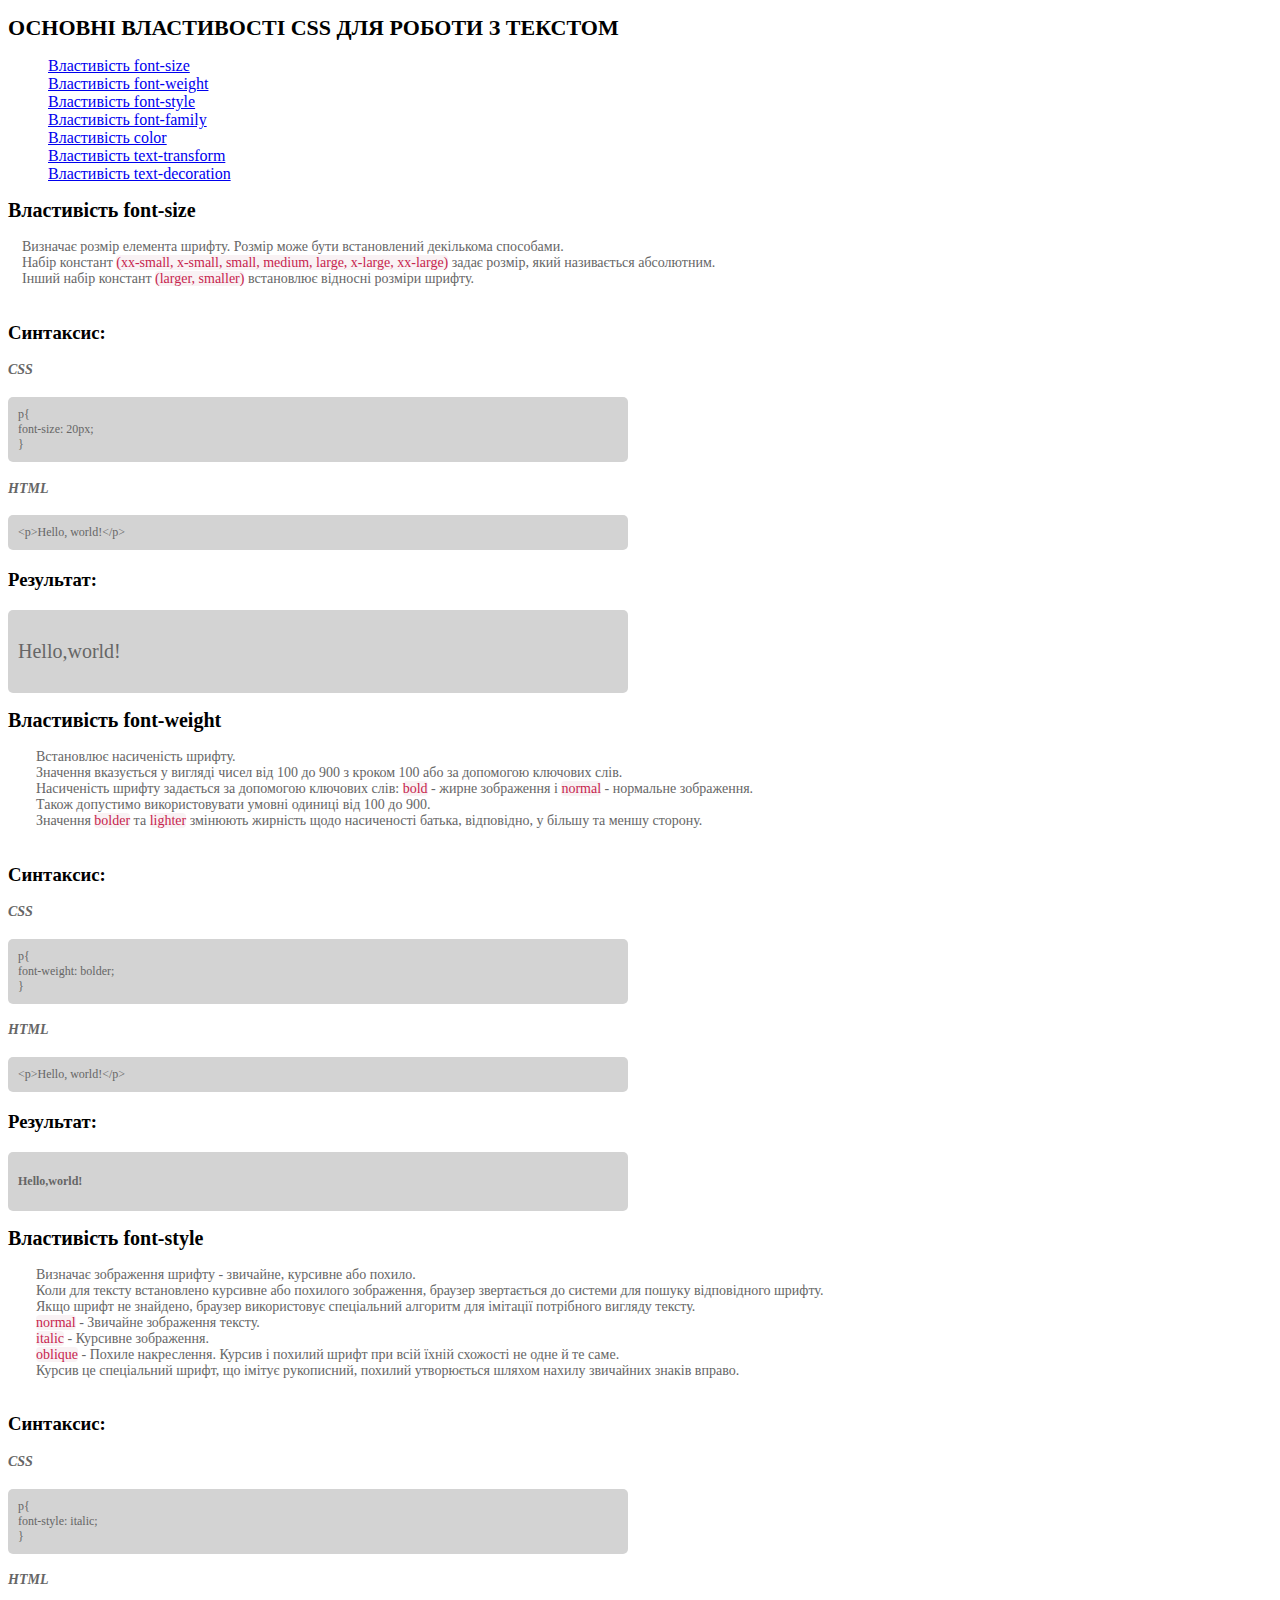
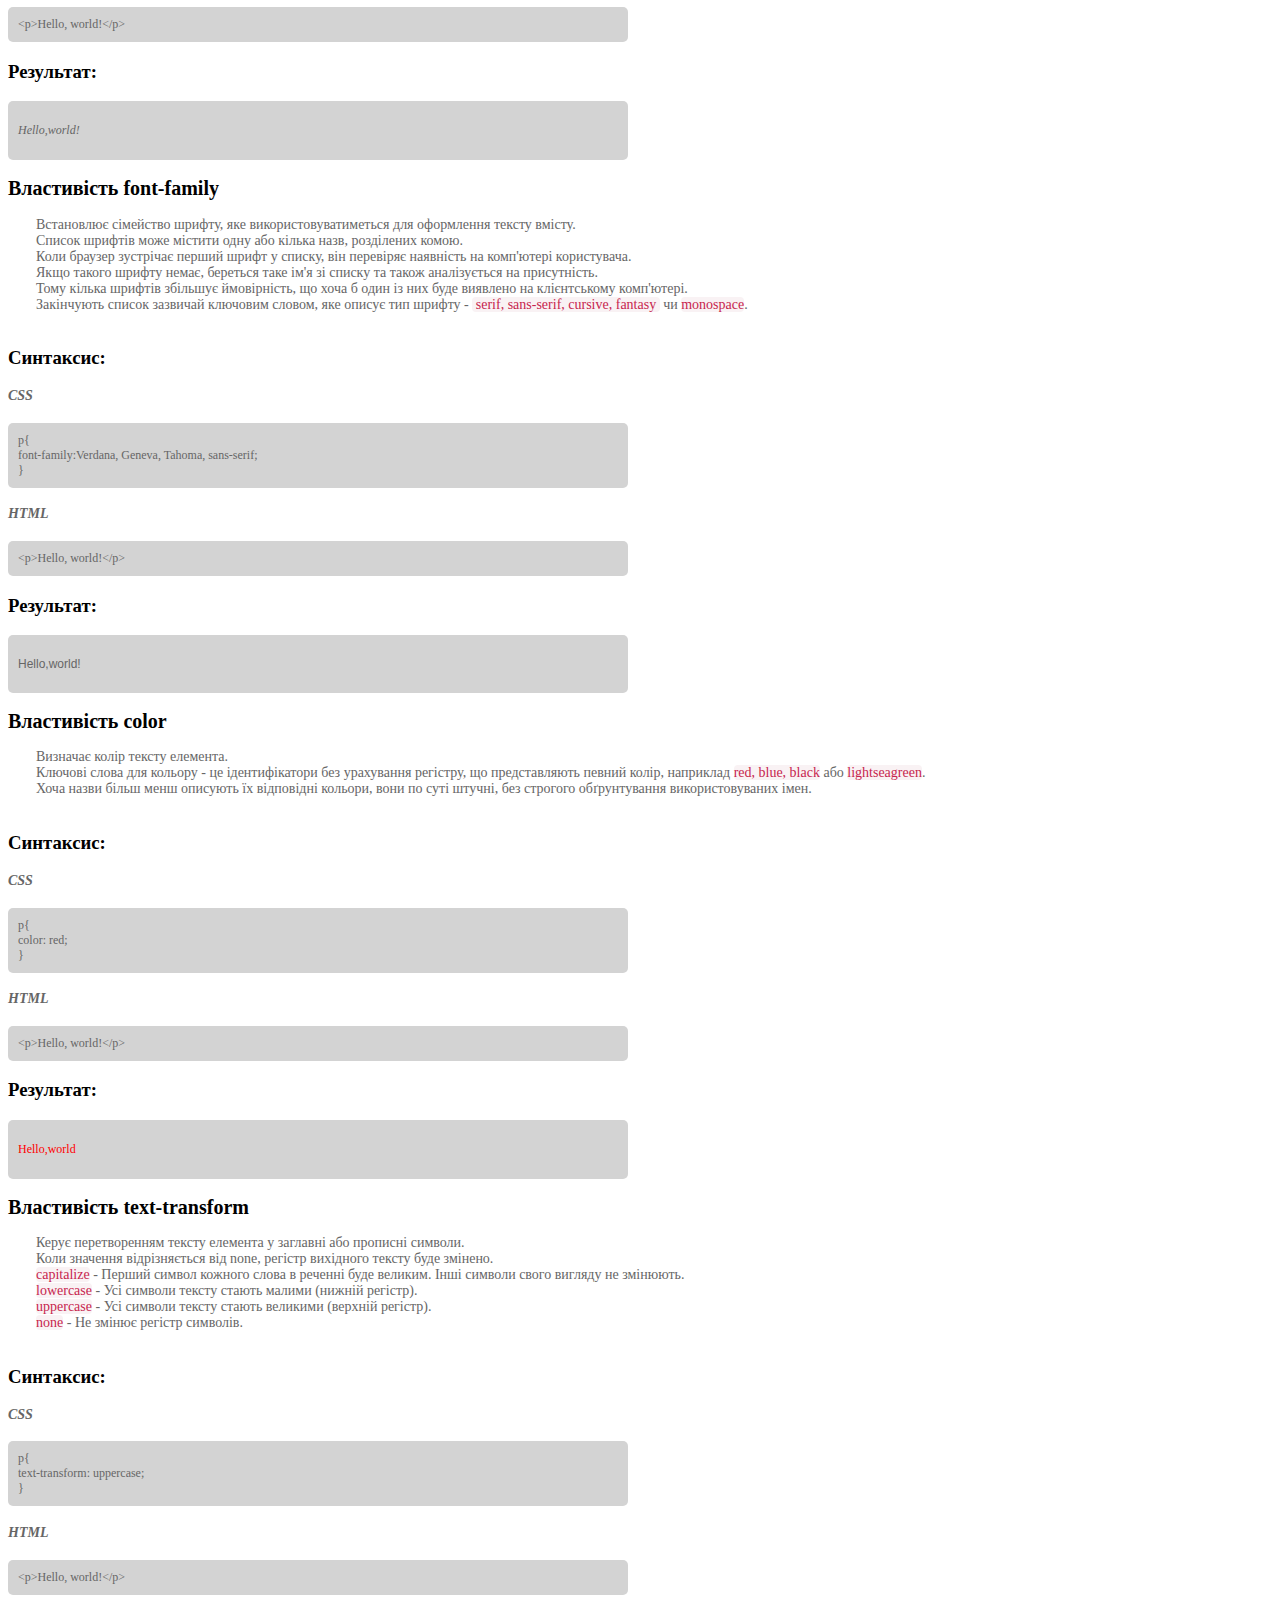
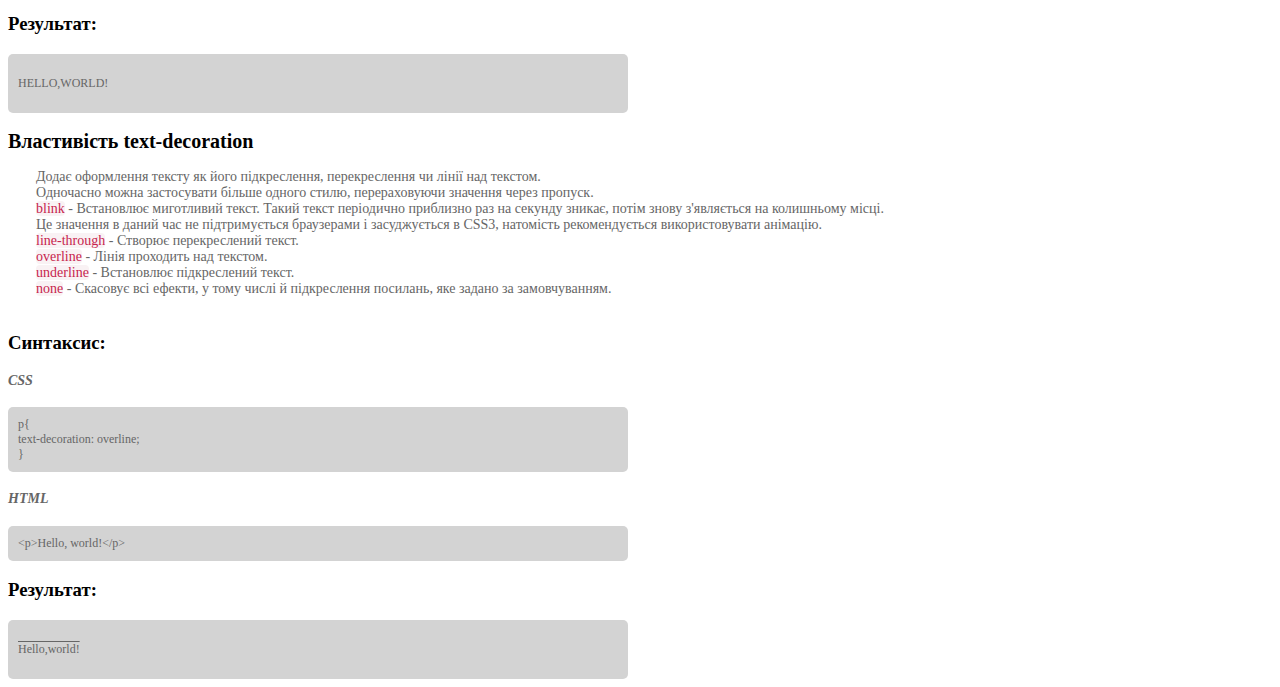
<file: 03/index.html>
<!DOCTYPE html>
<html lang="en">
<head>
    <meta charset="UTF-8">
    <meta http-equiv="X-UA-Compatible" content="IE=edge">
    <meta name="viewport" content="width=device-width, initial-scale=1.0">
    <title>Document</title>
    <link rel="stylesheet" href="../styles/03.css">
</head>

<body>
    <h1>Основні властивості CSS для роботи з текстом</h1>

    <nav>
        <ul>

            <li><a href="#p1">Властивість font-size</a></li>
            <li><a href="#p2">Властивість font-weight</a></li>
            <li><a href="#p3">Властивість font-style</a></li>
            <li><a href="#p4">Властивість font-family</a></li>
            <li><a href="#p5">Властивість color</a></li>
            <li><a href="#p6">Властивість text-transform</a></li>
            <li><a href="#p7">Властивість text-decoration</a></li>

        </ul>
    </nav>

    <h2 id="p1">Властивість font-size</h2>

    <pre>
    Визначає розмір елемента шрифту. Розмір може бути встановлений декількома способами. 
    Набір констант <span class="red">(xx-small, x-small, small, medium, large, x-large, xx-large)</span> задає розмір, який називається абсолютним.
    Інший набір констант <span class="red">(larger, smaller)</span> встановлює відносні розміри шрифту.
    </pre>
    
    <h3>Синтаксис:</h3>

    <h4>CSS</h4>
    <div>
        <code>

            p{ <br>
                font-size: 20px; <br>
            } <br>

        </code>
    </div>

    <h4>HTML</h4>

    <div>
        <code>

            &lt;p&gt;Hello, world!&lt;/p&gt;

        </code>
    </div>

    <h3>Результат:</h3>

    <div>

        <p style="font-size: 20px;">Hello,world!</p>

    </div>

    <h2 id="p2">Властивість font-weight</h2>

    <pre>
        Встановлює насиченість шрифту.
        Значення вказується у вигляді чисел від 100 до 900 з кроком 100 або за допомогою ключових слів.
        Насиченість шрифту задається за допомогою ключових слів: <span class="red">bold</span> - жирне зображення і <span class="red">normal</span> - нормальне зображення. 
        Також допустимо використовувати умовні одиниці від 100 до 900. 
        Значення <span class="red">bolder</span> та <span class="red">lighter</span> змінюють жирність щодо насиченості батька, відповідно, у більшу та меншу сторону.
    </pre>

    <h3>Синтаксис:</h3>

    <h4>CSS</h4>

    <div>
        <code>

            p{ <br>
                font-weight: bolder; <br>
            } <br>

        </code>
    </div>

    <h4>HTML</h4>

    <div>
        <code>

            &lt;p&gt;Hello, world!&lt;/p&gt;

        </code>
    </div>

    <h3>Результат:</h3>
    
    <div>

        <p style="font-weight: bolder;">Hello,world!</p>

    </div>


    <h2 id="p3">Властивість font-style</h2>

    <pre>
        Визначає зображення шрифту - звичайне, курсивне або похило. 
        Коли для тексту встановлено курсивне або похилого зображення, браузер звертається до системи для пошуку відповідного шрифту. 
        Якщо шрифт не знайдено, браузер використовує спеціальний алгоритм для імітації потрібного вигляду тексту.
        <span class="red">normal</span> - Звичайне зображення тексту.
        <span class="red">italic</span> - Курсивне зображення.
        <span class="red">oblique</span> - Похиле накреслення. Курсив і похилий шрифт при всій їхній схожості не одне й те саме.
        Курсив це спеціальний шрифт, що імітує рукописний, похилий утворюється шляхом нахилу звичайних знаків вправо.
    </pre>

    <h3>Синтаксис:</h3>

    <h4>CSS</h4>

    <div>
        <code>

            p{ <br>
                font-style: italic; <br>
            } <br>

        </code>
    </div>

    <h4>HTML</h4>

    <div>
        <code>

            &lt;p&gt;Hello, world!&lt;/p&gt;

        </code>
    </div>

    <h3>Результат:</h3>
    
    <div>

        <p style="font-style: italic;">Hello,world!</p>

    </div>

    <h2 id="p4">Властивість font-family</h2>

    <pre>
        Встановлює сімейство шрифту, яке використовуватиметься для оформлення тексту вмісту.
        Список шрифтів може містити одну або кілька назв, розділених комою.
        Коли браузер зустрічає перший шрифт у списку, він перевіряє наявність на комп'ютері користувача. 
        Якщо такого шрифту немає, береться таке ім'я зі списку та також аналізується на присутність. 
        Тому кілька шрифтів збільшує ймовірність, що хоча б один із них буде виявлено на клієнтському комп'ютері. 
        Закінчують список зазвичай ключовим словом, яке описує тип шрифту - <span class="red"> serif, sans-serif, cursive, fantasy </span> чи <span class="red">monospace</span>.
    </pre>

    <h3>Синтаксис:</h3>

    <h4>CSS</h4>

    <div>
        <code>

            p{ <br>
                font-family:Verdana, Geneva, Tahoma, sans-serif; <br>
            } <br>

        </code>
    </div>

    <h4>HTML</h4>

    <div>
        <code>

            &lt;p&gt;Hello, world!&lt;/p&gt;

        </code>
    </div>

    <h3>Результат:</h3>
    
    <div>

        <p style="font-family:Verdana, Geneva, Tahoma, sans-serif">Hello,world!</p>

    </div>

    <h2 id="p5">Властивість color</h2>

    <pre>
        Визначає колір тексту елемента.
        Ключові слова для кольору - це ідентифікатори без урахування регістру, що представляють певний колір, наприклад <span class="red">red, blue, black</span> або <span class="red">lightseagreen</span>. 
        Хоча назви більш менш описують їх відповідні кольори, вони по суті штучні, без строгого обґрунтування використовуваних імен.
    </pre>

    <h3>Синтаксис:</h3>

    <h4>CSS</h4>

    <div>
        <code>

            p{ <br>
                color: red; <br>
            } <br>

        </code>
    </div>

    <h4>HTML</h4>

    <div>
        <code>

            &lt;p&gt;Hello, world!&lt;/p&gt;

        </code>
    </div>

    <h3>Результат:</h3>
    
    <div>

        <p style="color: red">Hello,world</p>

    </div>

    <h2 id="p6">Властивість text-transform</h2>

    <pre>
        Керує перетворенням тексту елемента у заглавні або прописні символи. 
        Коли значення відрізняється від none, регістр вихідного тексту буде змінено.
        <span class="red">capitalize</span> - Перший символ кожного слова в реченні буде великим. Інші символи свого вигляду не змінюють.
        <span class="red">lowercase</span> - Усі символи тексту стають малими (нижній регістр).
        <span class="red">uppercase</span> - Усі символи тексту стають великими (верхній регістр).
        <span class="red">none</span> - Не змінює регістр символів.
    </pre>

    <h3>Синтаксис:</h3>

    <h4>CSS</h4>

    <div>
        <code>

            p{ <br>
                text-transform: uppercase; <br>
            } <br>

        </code>
    </div>

    <h4>HTML</h4>

    <div>
        <code>

            &lt;p&gt;Hello, world!&lt;/p&gt;

        </code>
    </div>

    <h3>Результат:</h3>
    
    <div>

        <p style="text-transform: uppercase;">Hello,world!</p>

    </div>

    <h2 id="p7">Властивість text-decoration</h2>

    <pre>
        Додає оформлення тексту як його підкреслення, перекреслення чи лінії над текстом. 
        Одночасно можна застосувати більше одного стилю, перераховуючи значення через пропуск.
        <span class="red">blink</span> - Встановлює миготливий текст. Такий текст періодично приблизно раз на секунду зникає, потім знову з'являється на колишньому місці. 
        Це значення в даний час не підтримується браузерами і засуджується в CSS3, натомість рекомендується використовувати анімацію.
        <span class="red">line-through</span> - Створює перекреслений текст.
        <span class="red">overline</span> - Лінія проходить над текстом.
        <span class="red">underline</span> - Встановлює підкреслений текст.
        <span class="red">none</span> - Скасовує всі ефекти, у тому числі й підкреслення посилань, яке задано за замовчуванням.
    </pre>

    <h3>Синтаксис:</h3>

    <h4>CSS</h4>

    <div>
        <code>

            p{ <br>
                text-decoration: overline; <br>
            } <br>

        </code>
    </div>

    <h4>HTML</h4>

    <div>
        <code>

            &lt;p&gt;Hello, world!&lt;/p&gt;

        </code>
    </div>

    <h3>Результат:</h3>
    
    <div>

        <p style="text-decoration: overline;">Hello,world!</p>
        
    </div>
</body>
</html>
</file>
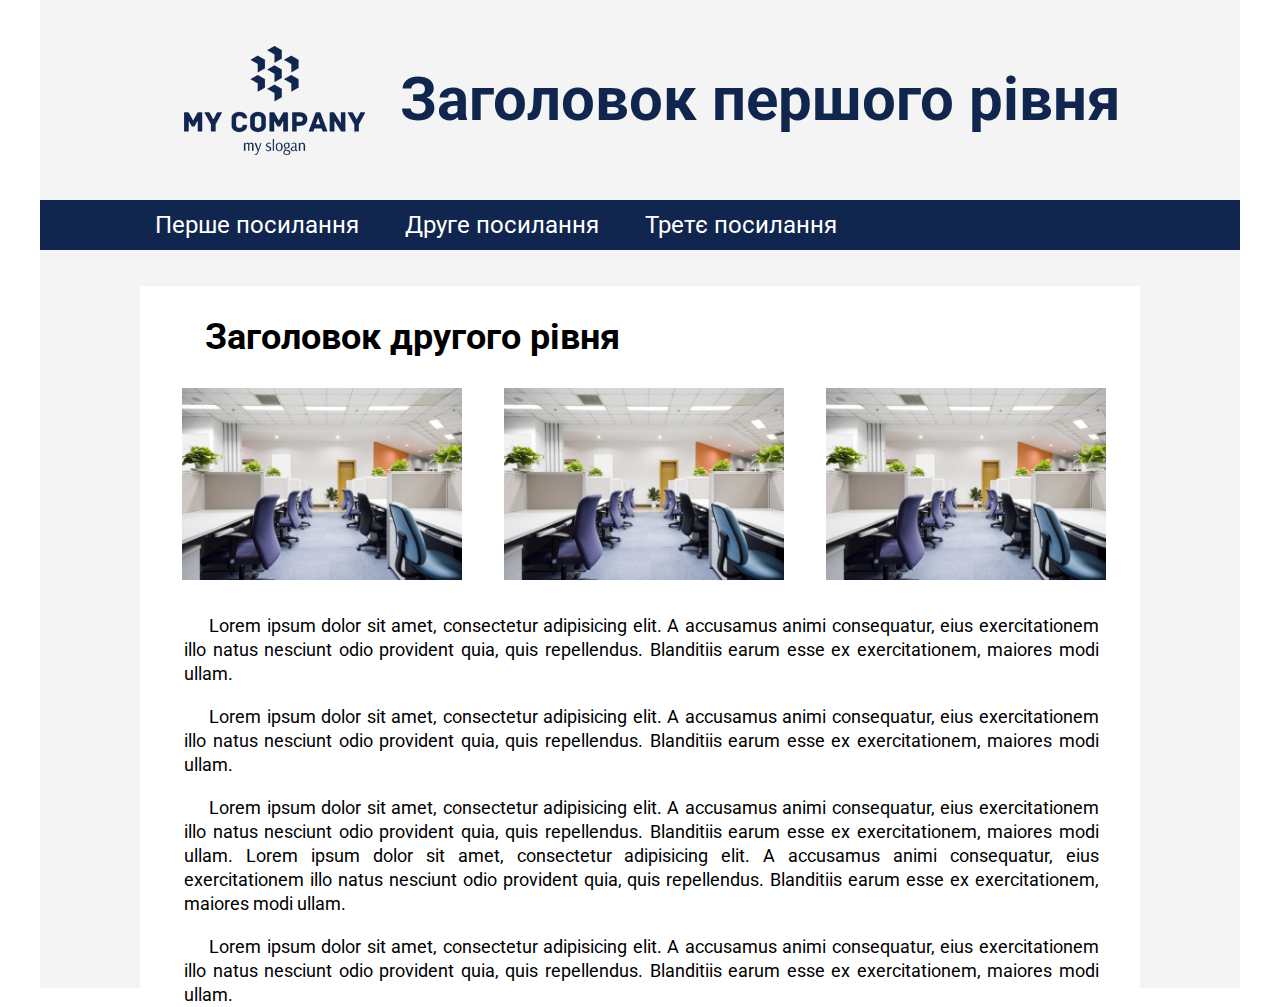
<file: 04/index.html>
<style>
    @import url('https://fonts.googleapis.com/css2?family=Roboto:wght@100;400&display=swap');
</style>
<!DOCTYPE html>
<html lang="en">
<head>
    <meta charset="UTF-8">
    <meta http-equiv="X-UA-Compatible" content="IE=edge">
    <meta name="viewport" content="width=device-width, initial-scale=1.0">
    <title>MyCompany</title>
    <link rel="stylesheet" href="../styles/styles.css">
</head>

 <body>
    <header>

        <img class="logotype" src="img/logo.png" alt="">
        <h1>Заголовок першого рівня</h1>

    </header>

    <nav>
        <ul>

         <li> <a href=""> <span class="firstlink">Перше посилання </a> </span></li>
         <li> <a href=""> Друге посилання </a> </li>
         <li> <a href=""> Третє посилання </a> </li> 

        </ul>
    </nav>

    <main>
        <div class="mainstyle">

            <h2>Заголовок другого рівня</h2>

            <div>

                <img class="image" src="img/office.jpg" alt=""> 
                <img class="image1" src="img/office.jpg" alt=""> 
                <img class="image2" src="img/office.jpg" alt="">

            </div>

            <div>
                    <p>Lorem ipsum dolor sit amet, consectetur adipisicing elit. A accusamus animi consequatur, eius exercitationem 
                        illo natus nesciunt odio provident quia, quis repellendus. Blanditiis earum esse ex exercitationem, maiores modi ullam. </p> <br>
                    <p>Lorem ipsum dolor sit amet, consectetur adipisicing elit. A accusamus animi consequatur, eius exercitationem illo 
                        natus nesciunt odio provident quia, quis repellendus. Blanditiis earum esse ex exercitationem, maiores modi ullam. </p> <br>
                    <p>Lorem ipsum dolor sit amet, consectetur adipisicing elit. A accusamus animi consequatur, eius exercitationem illo 
                        natus nesciunt odio provident quia, quis repellendus. Blanditiis earum esse ex exercitationem, maiores modi ullam. Lorem 
                        ipsum dolor sit amet, consectetur adipisicing elit. A accusamus animi consequatur, eius exercitationem illo natus nesciunt odio 
                        provident quia, quis repellendus. Blanditiis earum esse ex exercitationem, maiores modi ullam. </p> <br>
                    <p>Lorem ipsum dolor sit amet, consectetur adipisicing elit. A accusamus animi consequatur, eius exercitationem illo natus nesciunt odio provident quia, quis repellendus. Blanditiis earum esse ex exercitationem, maiores modi ullam. </p>
            </div>
        </div>
    </main>
 </body>
</html>
</file>
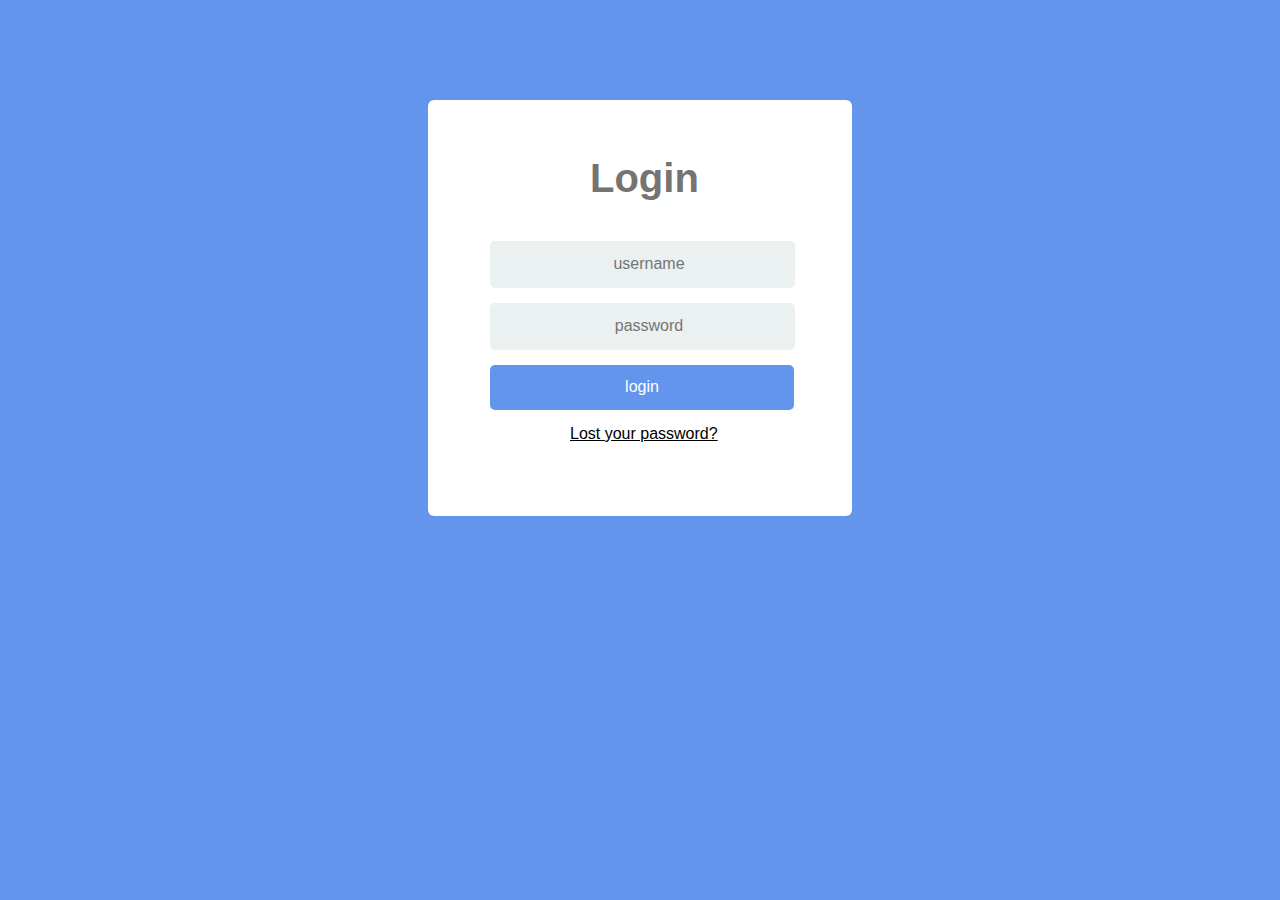
<file: 06/index.html>
<!DOCTYPE html>
<html lang="en">
<head>
    <meta charset="UTF-8">
    <meta http-equiv="X-UA-Compatible" content="IE=edge">
    <meta name="viewport" content="width=device-width, initial-scale=1.0">
    <title>Register</title>
    <link rel="stylesheet" href="styles2.css">
</head>
<body>
    <div class="main">
        <fieldset>
            <div class="text"> Login </div>
            <input class="interval" type="login" placeholder="username"> 
            <input class="interval" type="password" placeholder="password"> 
            <button class="interval">login</button> 
           <a href=""> Lost your password? </a>
        </fieldset>
    </div>
</body>
</html>
</file>
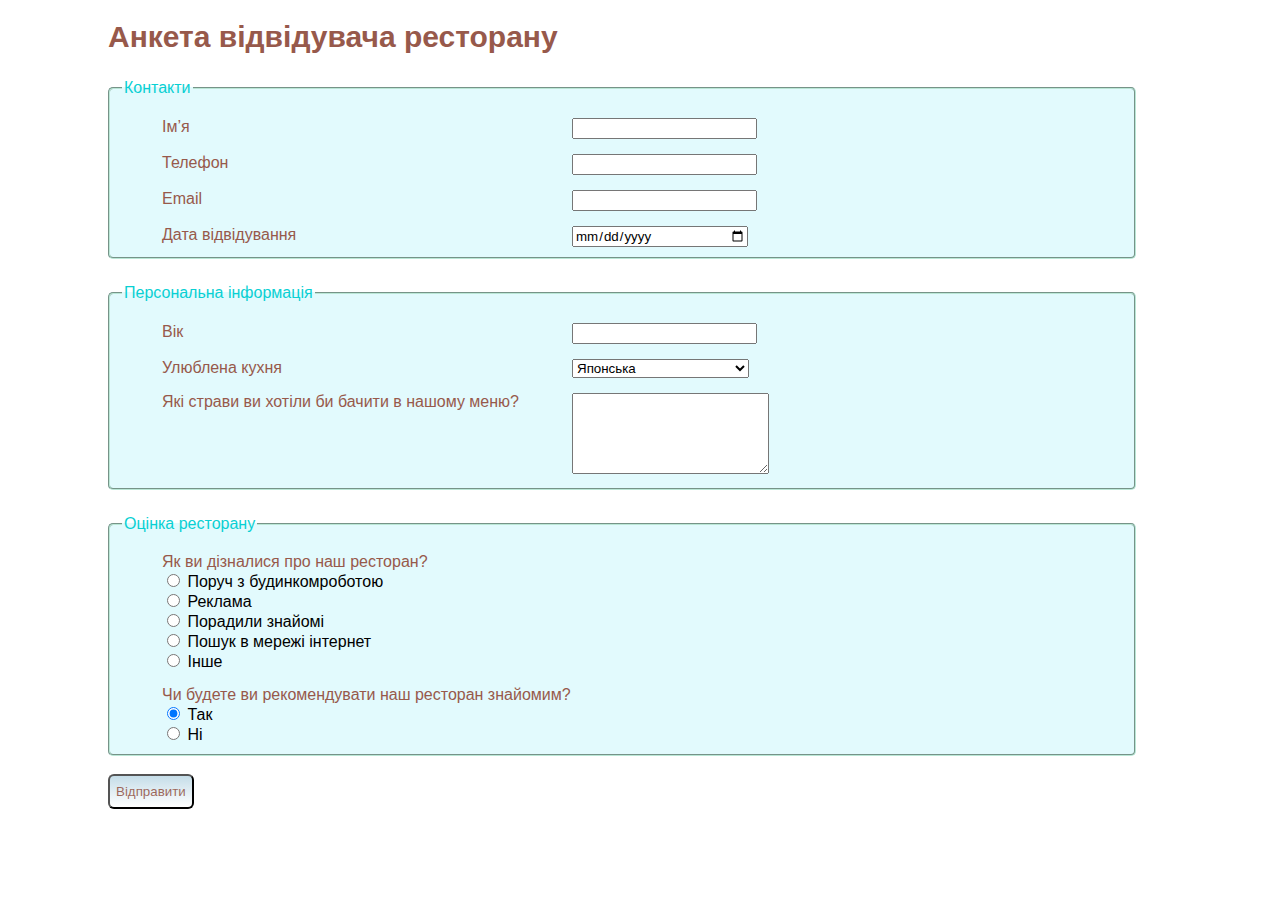
<file: 07/index.html>
<!DOCTYPE html>
<html lang="en">
<head>
    <meta charset="UTF-8">
    <meta http-equiv="X-UA-Compatible" content="IE=edge">
    <meta name="viewport" content="width=device-width, initial-scale=1.0">
    <title> HTML-форми </title>
    <link rel="stylesheet" href="styles.css">
</head>
<body>
    <h1> Анкета відвідувача ресторану </h1>
    <form action="#">
        
        <fieldset>
            <legend> Контакти </legend>
                <label class="flex" for="name"> <div class="text">  Ім&#8217;я </div> <span class="shape1"> <input type=”text” id="name"> </span> </label> 
                <label class="flex" for="telephone"> <div class="text"> Телефон </div> <span class="shape1"> <input type=”tel” id="telephone"> </span> </label> 
                <label class="flex" for="email"> <div class="text"> Email </div> <span class="shape1"> <input type=”email” id="email"> </span> </label> 
                <label class="flex" for="date"> <div class="text"> Дата відвідування </div> <span class="shape1"> <input type="date" id="date"> </span> </label>
        </fieldset>

        <fieldset>
            <legend> Персональна інформація </legend>
                <label class="flex" for="number"> <div class="text">Вік </div> <span class="shape1"> <input type=”number” min=”1” max=”120” step=”1”> </span> </label> 
                <label class="flex" for="kitchen"> <div class="text"> Улюблена кухня </div>
                    <span class="shape1">  <select name="kitchen" id="">
                        <option value="1"> Японська </option>
                        <option value="2"> Французька </option>
                        <option value="3"> Італьянська </option>
                        <option value="4"> Українська </option>
                </select> </span> 
                </label> 
                <label class="flex" for="wantMenu"> <div class="text">Які страви ви хотіли би бачити в нашому меню? </div> <span class="shape1"><textarea name="wantMenu" id="" cols="22" rows="5"></textarea> </span> </label>
        </fieldset>

        <fieldset>
            <legend> Оцінка ресторану </legend>
                <label class="flex" for="radio"> <div class="text"> Як ви дізналися про наш ресторан? </div> <br>
                    <span class="shape2"> <input type="radio" name="contact" value="1">
                        <label for="radio">Поруч з будинкомроботою</label> </span>
                    <span class="shape2"> <input type="radio" name="contact" value="2">
                        <label for="radio">Реклама</label> </span>
                    <span class="shape2"> <input type="radio" name="contact" value="3">
                        <label for="radio">Порадили знайомі</label> </span>
                    <span class="shape2"> <input type="radio" name="contact" value="4">
                        <label for="radio">Пошук в мережі інтернет</label> </span>
                    <span class="shape2"> <input type="radio" name="contact" value="5">
                        <label for="radio">Інше</label> </span>
                </label> 
                <label class="flex" for="radio"> <div class="text"> Чи будете ви рекомендувати наш ресторан знайомим? </div><br>
                    <span class="shape2"> <input type="radio" name="contact1" value="1" checked>
                        <label for="radio">Так</label> </span>
                     <span class="shape2"> <input type="radio" name="contact1" value="2">
                        <label for="radio">Ні</label> </span>
                </label>
        </fieldset>
        <br> 
        <button name="send"> Відправити </button>
    </form>
</body>
</html>
</file>
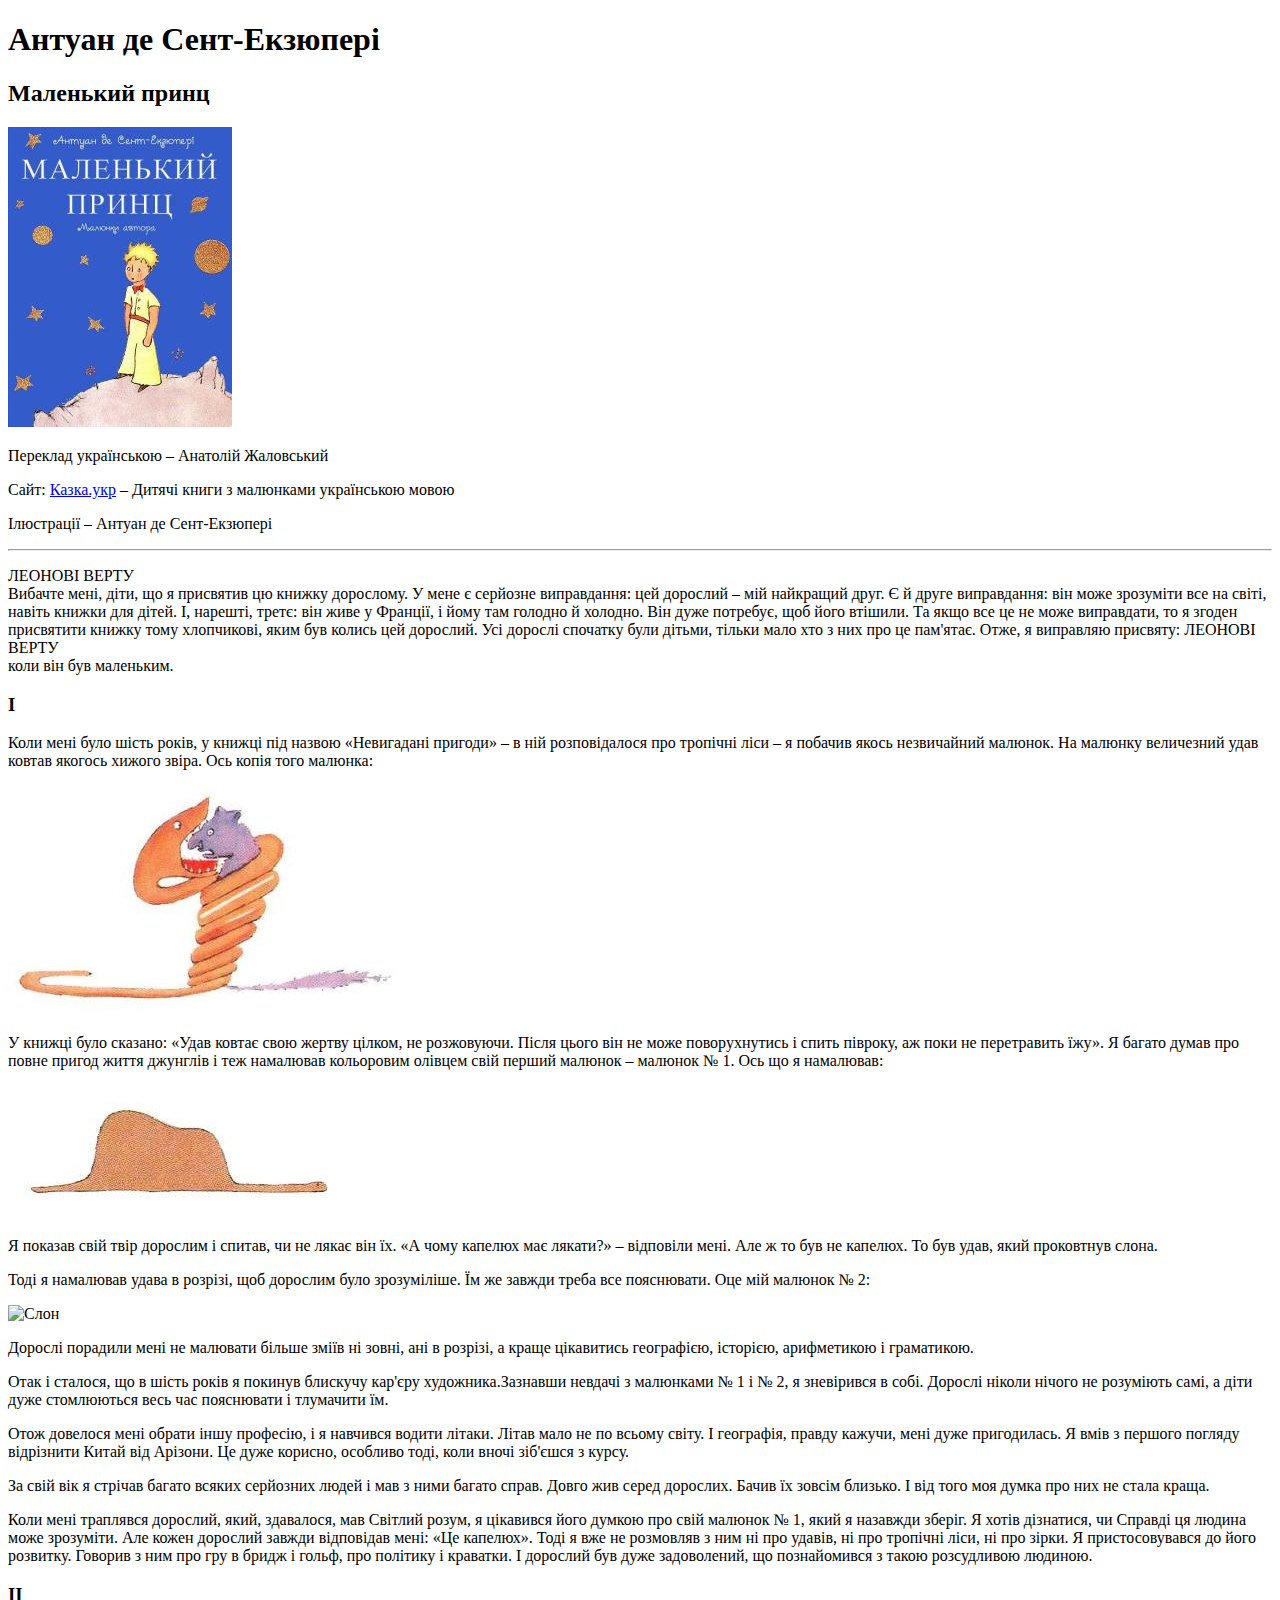
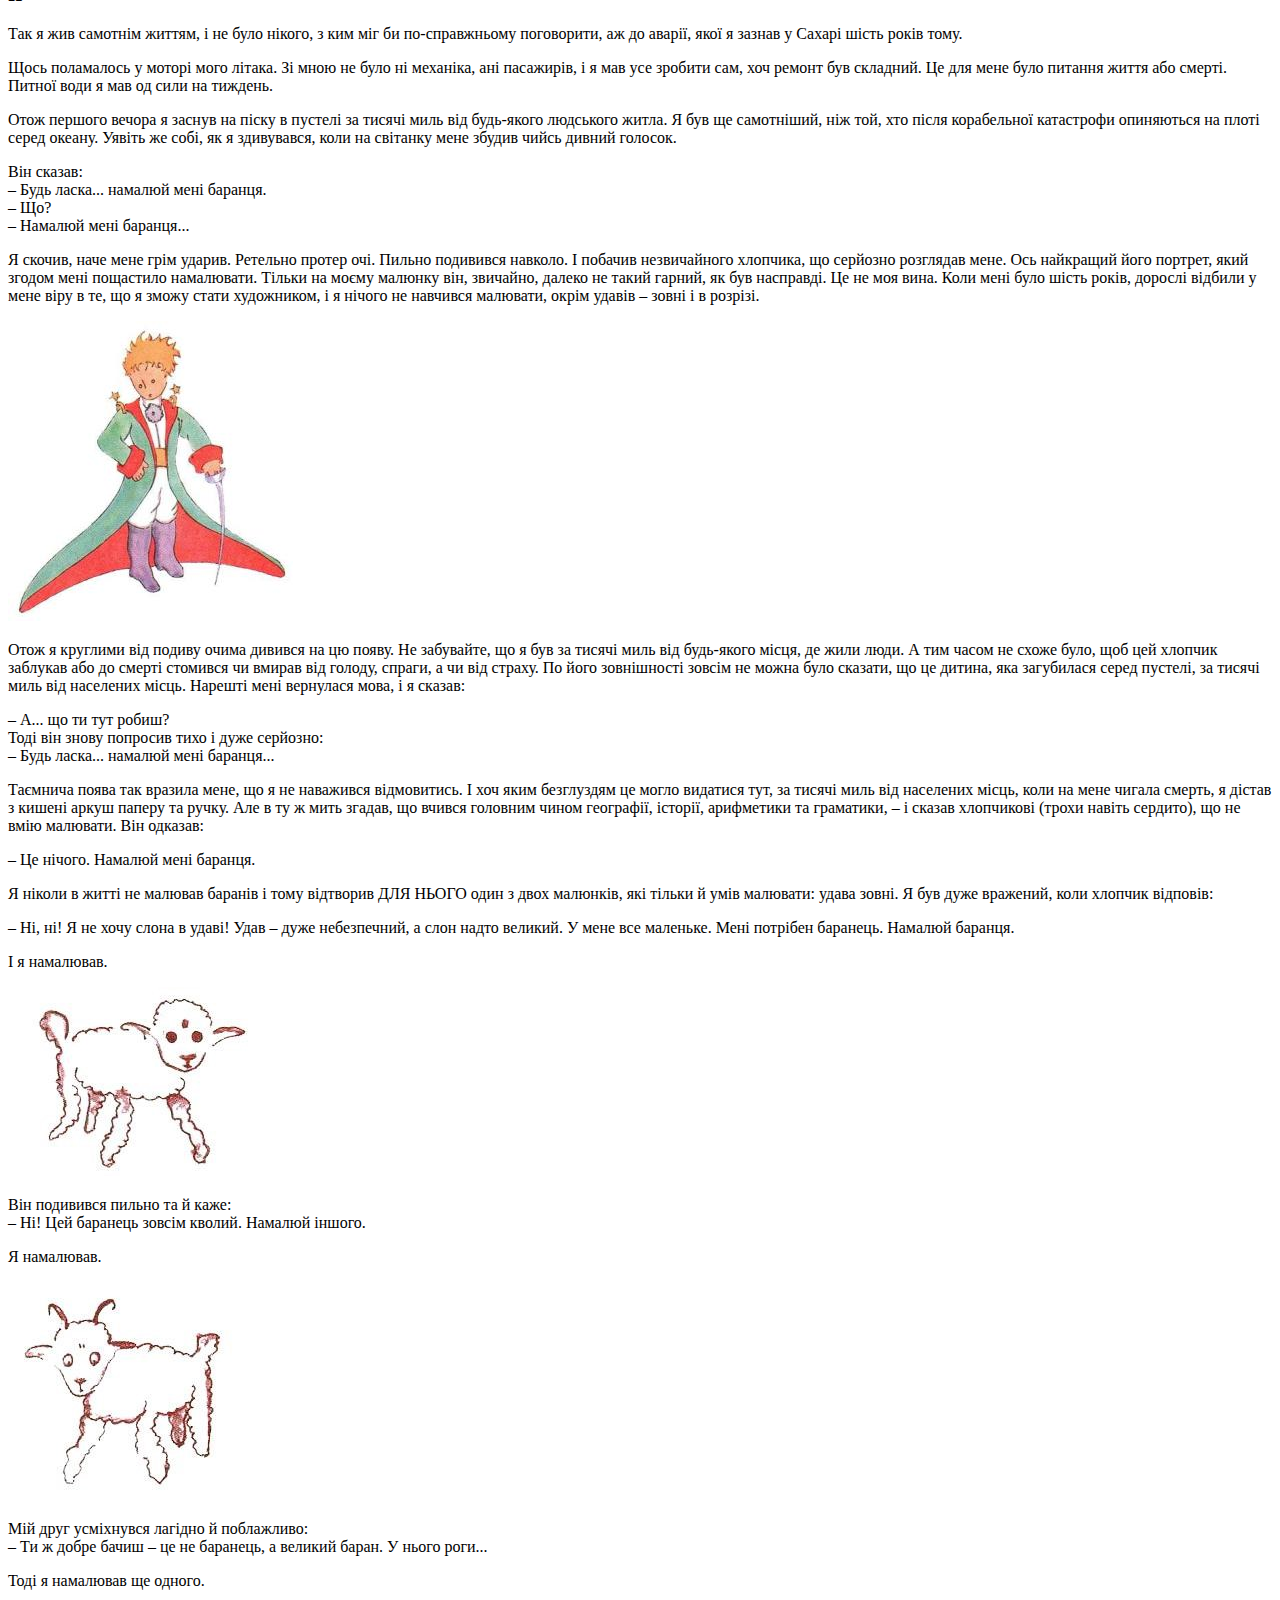
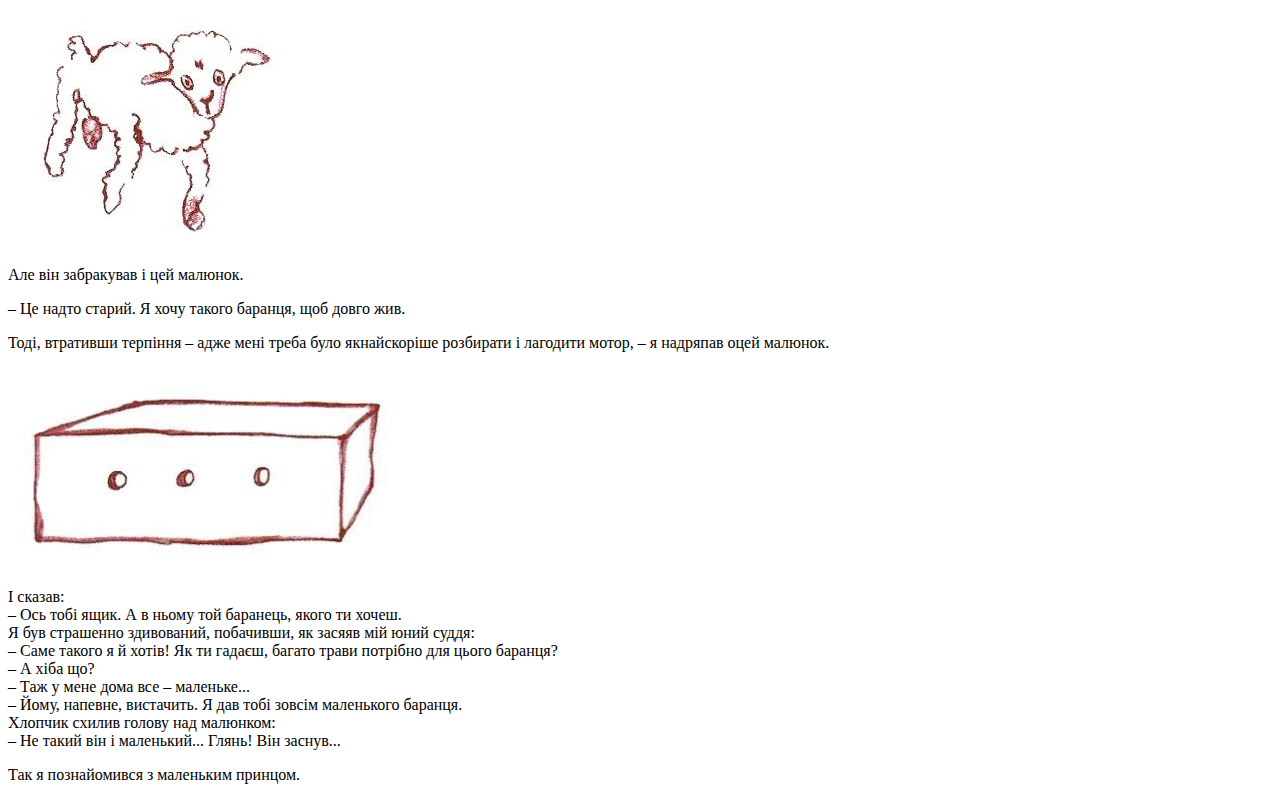
<file: 01/task1.html>
<!DOCTYPE html>
<html lang="en">
<head>
    <meta charset="UTF-8">
    <meta http-equiv="X-UA-Compatible" content="IE=edge">
    <meta name="viewport" content="width=device-width, initial-scale=1.0">
    <title> Маленький принц </title>
</head>

<body>
    <h1> Антуан де Сент-Екзюпері </h1>
    <h2> Маленький принц </h2>
    <div><img src = "img/cover.jpg" alt = "Обкладинка книги"></div>
    <p> Переклад українською – Анатолій Жаловський </p>
    <p> Сайт: <a href = "https://xn--80aaukc.xn--j1amh/" >Казка.укр</a> – Дитячі книги з малюнками українською мовою</p>
    <p> Ілюстрації – Антуан де Сент-Екзюпері </p>
    <hr>

    <p> ЛЕОНОВІ ВЕРТУ <br>
    Вибачте мені, діти, що я присвятив цю книжку дорослому. У мене є серйозне виправдання: цей дорослий – мій найкращий друг. Є й друге виправдання: він може зрозуміти все на світі, навіть книжки для дітей. І, нарешті, третє: він живе у Франції, і йому там голодно й холодно. Він дуже потребує, щоб його втішили. Та якщо все це не може виправдати, то я згоден присвятити книжку тому хлопчикові, яким був колись цей дорослий. Усі дорослі спочатку були дітьми, тільки мало хто з них про це пам'ятає. Отже, я виправляю присвяту:
    ЛЕОНОВІ ВЕРТУ <br>
    коли він був маленьким. </p>
    <h3> I </h3>
    <p> Коли мені було шість років, у книжці під назвою «Невигадані пригоди» – в ній розповідалося про тропічні ліси – я побачив якось незвичайний малюнок. На малюнку величезний удав ковтав якогось хижого звіра. Ось копія того малюнка: </p>
    <div><img src = "img/1.jpg" alt = "Змія"></div>
    <p> У книжці було сказано: «Удав ковтає свою жертву цілком, не розжовуючи. Після цього він не може поворухнутись і спить півроку, аж поки не перетравить їжу». Я багато думав про повне пригод життя джунглів і теж намалював кольоровим олівцем свій перший малюнок – малюнок № 1. Ось що я намалював: </p>
    <div><img src = "img/2.jpg" alt = "Капелюх"></div>
    <p> Я показав свій твір дорослим і спитав, чи не лякає він їх. «А чому капелюх має лякати?» – відповіли мені. Але ж то був не капелюх. То був удав, який проковтнув слона. </p>
    <p> Тоді я намалював удава в розрізі, щоб дорослим було зрозуміліше. Їм же завжди треба все пояснювати. Оце мій малюнок № 2: </p>
    <div><img sr = "img/3.jpg" alt = "Слон"></div>
    <p> Дорослі порадили мені не малювати більше зміїв ні зовні, ані в розрізі, а краще цікавитись географією, історією, арифметикою і граматикою. </p>
    <p> Отак і сталося, що в шість років я покинув блискучу кар'єру художника.Зазнавши невдачі з малюнками № 1 і № 2, я зневірився в собі. Дорослі ніколи нічого не розуміють самі, а діти дуже стомлюються весь час пояснювати і тлумачити їм. </p>
    <p> Отож довелося мені обрати іншу професію, і я навчився водити літаки. Літав мало не по всьому світу. І географія, правду кажучи, мені дуже пригодилась. Я вмів з першого погляду відрізнити Китай від Арізони. Це дуже корисно, особливо тоді, коли вночі зіб'єшся з курсу. </p>
    <p> За свій вік я стрічав багато всяких серйозних людей і мав з ними багато справ. Довго жив серед дорослих. Бачив їх зовсім близько. І від того моя думка про них не стала краща. </p>
    <p> Коли мені траплявся дорослий, який, здавалося, мав Світлий розум, я цікавився його думкою про свій малюнок № 1, який я назавжди зберіг. Я хотів дізнатися, чи Справді ця людина може зрозуміти. Але кожен дорослий завжди відповідав мені: «Це капелюх». Тоді я вже не розмовляв з ним ні про удавів, ні про тропічні ліси, ні про зірки. Я пристосовувався до його розвитку. Говорив з ним про гру в бридж і гольф, про політику і краватки. І дорослий був дуже задоволений, що познайомився з такою розсудливою людиною. </p>
    <h3> II </h3>
    <p> Так я жив самотнім життям, і не було нікого, з ким міг би по-справжньому поговорити, аж до аварії, якої я зазнав у Сахарі шість років тому. </p>
    <p> Щось поламалось у моторі мого літака. Зі мною не було ні механіка, ані пасажирів, і я мав усе зробити сам, хоч ремонт був складний. Це для мене було питання життя або смерті. Питної води я мав од сили на тиждень. </p>
    <p> Отож першого вечора я заснув на піску в пустелі за тисячі миль від будь-якого людського житла. Я був ще самотніший, ніж той, хто після корабельної катастрофи опиняються на плоті серед океану. Уявіть же собі, як я здивувався, коли на світанку мене збудив чийсь дивний голосок. </p>
    <p> Він сказав: <br>
        – Будь ласка... намалюй мені баранця. <br>
        – Що? <br>
        – Намалюй мені баранця... <br>
    </p>
    <p> Я скочив, наче мене грім ударив. Ретельно протер очі. Пильно подивився навколо. І побачив незвичайного хлопчика, що серйозно розглядав мене. Ось найкращий його портрет, який згодом мені пощастило намалювати. Тільки на моєму малюнку він, звичайно, далеко не такий гарний, як був насправді. Це не моя вина. Коли мені було шість років, дорослі відбили у мене віру в те, що я зможу стати художником, і я нічого не навчився малювати, окрім удавів – зовні і в розрізі. </p>
    <div><img src = "img/4.jpg" alt = "Принц"></div>
    <p> Отож я круглими від подиву очима дивився на цю появу. Не забувайте, що я був за тисячі миль від будь-якого місця, де жили люди. А тим часом не схоже було, щоб цей хлопчик заблукав або до смерті стомився чи вмирав від голоду, спраги, а чи від страху. По його зовнішності зовсім не можна було сказати, що це дитина, яка загубилася серед пустелі, за тисячі миль від населених місць. Нарешті мені вернулася мова, і я сказав: </p>
    <p> – А... що ти тут робиш? <br>
        Тоді він знову попросив тихо і дуже серйозно: <br>
        – Будь ласка... намалюй мені баранця... <br>
    </p>
    <p> Таємнича поява так вразила мене, що я не наважився відмовитись. І хоч яким безглуздям це могло видатися тут, за тисячі миль від населених місць, коли на мене чигала смерть, я дістав з кишені аркуш паперу та ручку. Але в ту ж мить згадав, що вчився головним чином географії, історії, арифметики та граматики, – і сказав хлопчикові (трохи навіть сердито), що не вмію малювати. Він одказав: </p>
    <p> – Це нічого. Намалюй мені баранця.</p>
    <p> Я ніколи в житті не малював баранів і тому відтворив ДЛЯ НЬОГО один з двох малюнків, які тільки й умів малювати: удава зовні. Я був дуже вражений, коли хлопчик відповів: </p>
    <p> – Ні, ні! Я не хочу слона в удаві! Удав – дуже небезпечний, а слон надто великий. У мене все маленьке. Мені потрібен баранець. Намалюй баранця. </p>
    <p> І я намалював.</p>
    <div><img src = "img/5.jpg" alt = "Барашек повёрнут в правую сторону"></div>
    <p> Він подивився пильно та й каже: <br>
        – Ні! Цей баранець зовсім кволий. Намалюй іншого. <br>
    </p>
    <p> Я намалював.</p>
    <div><img src = "img/6.jpg" alt = "Барашек повёрнут в левую сторону"></div>
    <p> Мій друг усміхнувся лагідно й поблажливо: <br>
        – Ти ж добре бачиш – це не баранець, а великий баран. У нього роги... <br>
    </p>
    <p> Тоді я намалював ще одного.</p>
    <div><img src = "img/7.jpg" alt = "Барашек повёрнут в правую сторону"></div>
    <p> Але він забракував і цей малюнок.</p>
    <p> – Це надто старий. Я хочу такого баранця, щоб довго жив. </p>
    <p> Тоді, втративши терпіння – адже мені треба було якнайскоріше розбирати і лагодити мотор, – я надряпав оцей малюнок. </p>
    <div><img src = "img/8.jpg" alt = "Кирпич"></div>
    <p> І сказав: <br>
        – Ось тобі ящик. А в ньому той баранець, якого ти хочеш. <br>
        Я був страшенно здивований, побачивши, як засяяв мій юний суддя: <br>
        – Саме такого я й хотів! Як ти гадаєш, багато трави потрібно для цього баранця? <br>
        – А хіба що? <br>
        – Таж у мене дома все – маленьке... <br>
        – Йому, напевне, вистачить. Я дав тобі зовсім маленького баранця. <br>
        Хлопчик схилив голову над малюнком: <br>
        – Не такий він і маленький... Глянь! Він заснув... <br>
    </p>
    <p> Так я познайомився з маленьким принцом. </p>
</body>
</html>
</file>
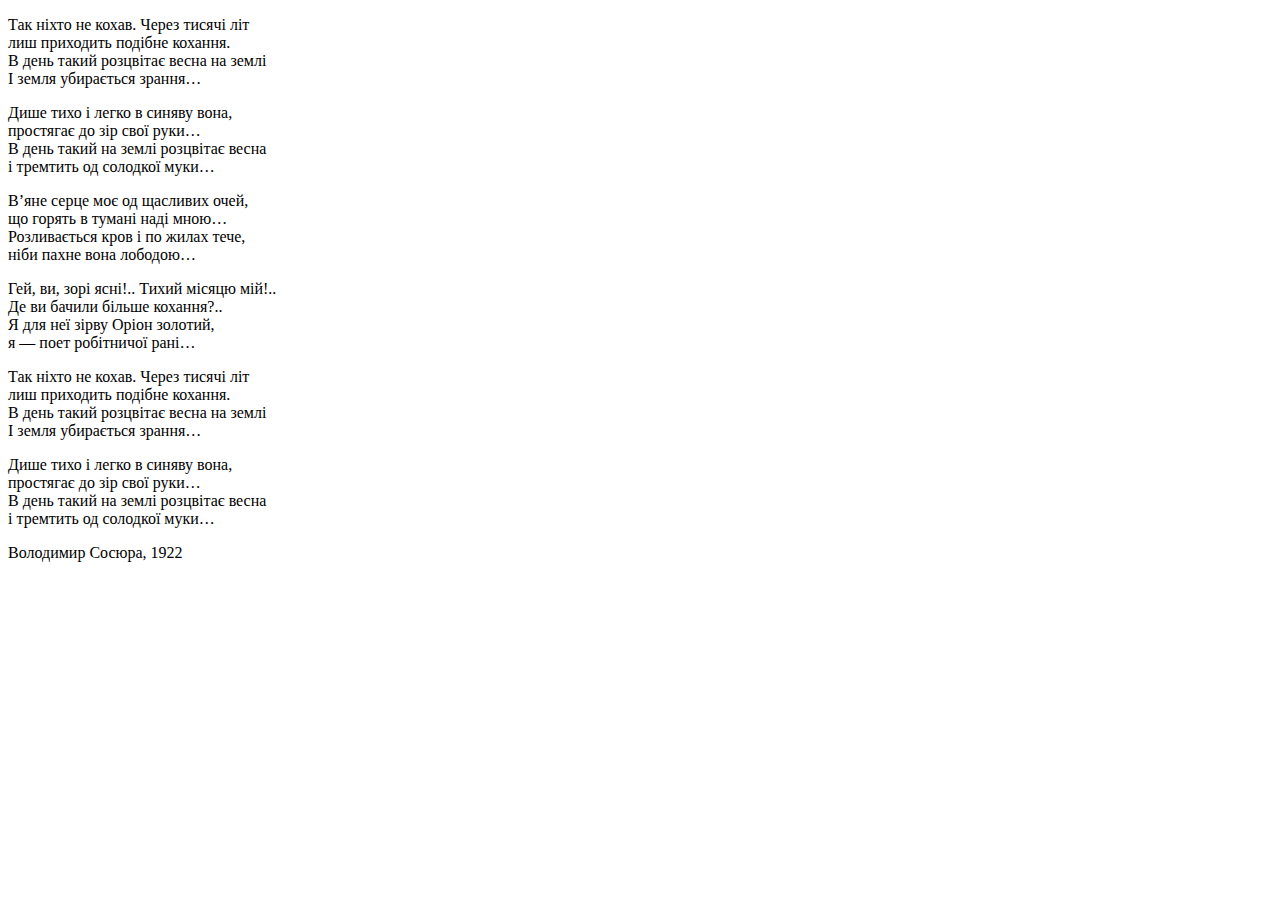
<file: 01/task2.html>
<!DOCTYPE html>
<html lang="en">
<head>
    <meta charset="UTF-8">
    <meta http-equiv="X-UA-Compatible" content="IE=edge">
    <meta name="viewport" content="width=device-width, initial-scale=1.0">
    <title> Твір </title>
</head>

<body>
    <p> Так ніхто не кохав. Через тисячі літ <br>
        лиш приходить подібне кохання. <br>
        В день такий розцвітає весна на землі <br>
        І земля убирається зрання… <br>
    </p>
    <p> Дише тихо і легко в синяву вона, <br>
        простягає до зір свої руки… <br>
        В день такий на землі розцвітає весна <br>
        і тремтить од солодкої муки… <br>
    </p>
    <p> В’яне серце моє од щасливих очей, <br>
        що горять в тумані наді мною… <br>
        Розливається кров і по жилах тече, <br>
        ніби пахне вона лободою… <br>
    </p>
    <p> Гей, ви, зорі ясні!.. Тихий місяцю мій!.. <br>
        Де ви бачили більше кохання?.. <br>
        Я для неї зірву Оріон золотий, <br>
        я — поет робітничої рані… <br>
    </p>
    <p> Так ніхто не кохав. Через тисячі літ <br>
        лиш приходить подібне кохання. <br>
        В день такий розцвітає весна на землі <br>
        І земля убирається зрання… <br>
    </p>
    <p> Дише тихо і легко в синяву вона, <br>
        простягає до зір свої руки… <br>
        В день такий на землі розцвітає весна <br>
        і тремтить од солодкої муки… <br>
    </p>
    <p> Володимир Сосюра, 1922</p>
</body>
</html>
</file>
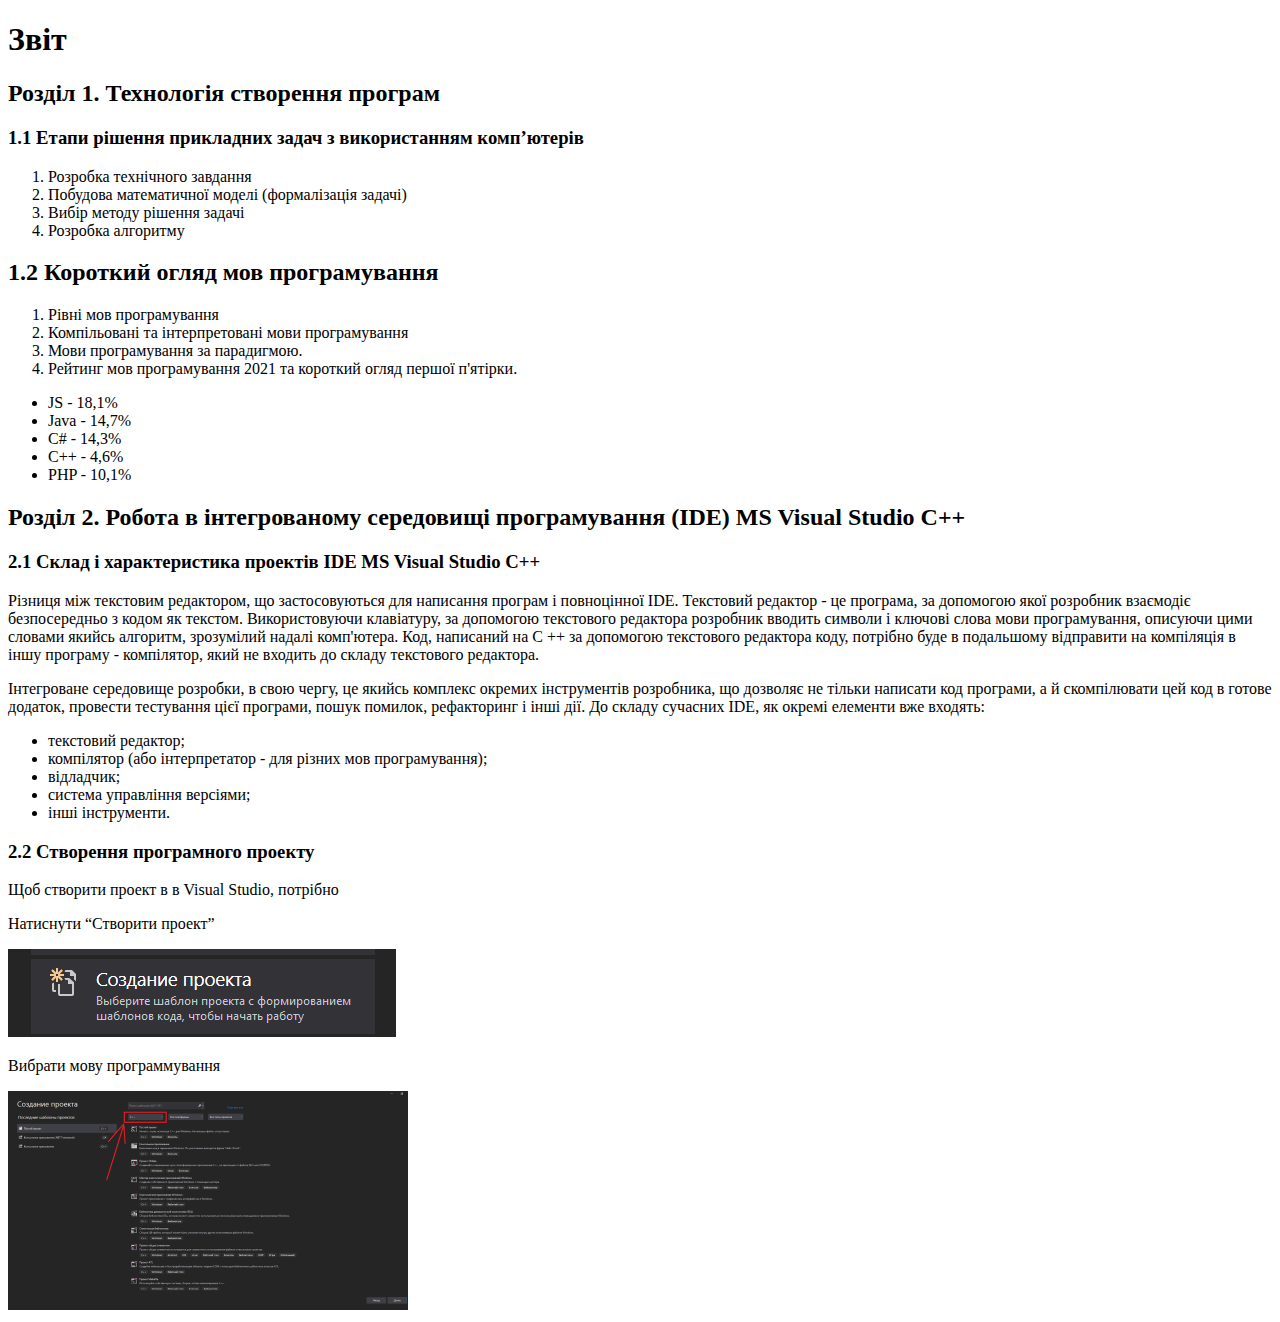
<file: 01/task3.html>
<!DOCTYPE html>
<html lang="en">
<head>
    <meta charset="UTF-8">
    <meta http-equiv="X-UA-Compatible" content="IE=edge">
    <meta name="viewport" content="width=device-width, initial-scale=1.0">
    <title> Звіт </title>
</head>

<body>
    <h1> Звіт </h1>
    <h2> Розділ 1. Технологія створення програм </h2>
    <h3> 1.1 Етапи рішення прикладних задач з використанням комп’ютерів </h3>
    <ol>
        <li> Розробка технічного завдання </li>
        <li> Побудова математичної моделі (формалізація задачі) </li>
        <li> Вибір методу рішення задачі </li>
        <li> Розробка алгоритму </li>
    </ol>
    <h2> 1.2    Короткий огляд мов програмування </h2>
    <ol>
        <li> Рівні мов програмування </li>
        <li> Компільовані та інтерпретовані мови програмування </li>
        <li> Мови програмування за парадигмою. </li>
        <li> Рейтинг мов програмування 2021 та короткий огляд першої п'ятірки. </li>
    </ol>
    <ul>
        <li> JS - 18,1% </li>
        <li> Java - 14,7% </li>
        <li> C# - 14,3% </li>
        <li> C++ - 4,6% </li>
        <li> PHP - 10,1% </li>
    </ul>
    <h2> Розділ 2. Робота в інтегрованому середовищі програмування (IDE) MS Visual Studio C++ </h2>
    <h3> 2.1 Склад і характеристика проектів IDE MS Visual Studio C++ </h3>
    <p> Різниця між текстовим редактором, що застосовуються для написання програм і повноцінної IDE. Текстовий редактор - це програма, за допомогою якої розробник взаємодіє безпосередньо з кодом як текстом. Використовуючи клавіатуру, за допомогою текстового редактора розробник вводить символи і ключові слова мови програмування, описуючи цими словами якийсь алгоритм, зрозумілий надалі комп'ютера. Код, написаний на C ++ за допомогою текстового редактора коду, потрібно буде в подальшому відправити на компіляція в іншу програму - компілятор, який не входить до складу текстового редактора. </p>
    <p> Інтегроване середовище розробки, в свою чергу, це якийсь комплекс окремих інструментів розробника, що дозволяє не тільки написати код програми, а й скомпілювати цей код в готове додаток, провести тестування цієї програми, пошук помилок, рефакторинг і інші дії. До складу сучасних IDE, як окремі елементи вже входять:</p>
    <ul>
        <li> текстовий редактор; </li>
        <li> компілятор (або інтерпретатор - для різних мов програмування); </li>
        <li> відладчик; </li>
        <li> система управління версіями; </li>
        <li> інші інструменти. </li>
    </ul>
    <h3> 2.2 Створення програмного проекту </h3>
    <p> Щоб створити проект в в Visual Studio, потрібно </p>
    <p> Натиснути “Створити проект” </p>
    <div><img src = "img/10.png" alt = "Створення проекту"></div>
    <p> Вибрати мову программування</p>
    <div><img src = "img/11.png" alt = "Мова програмування"></div>
</body>
</html>
</file>
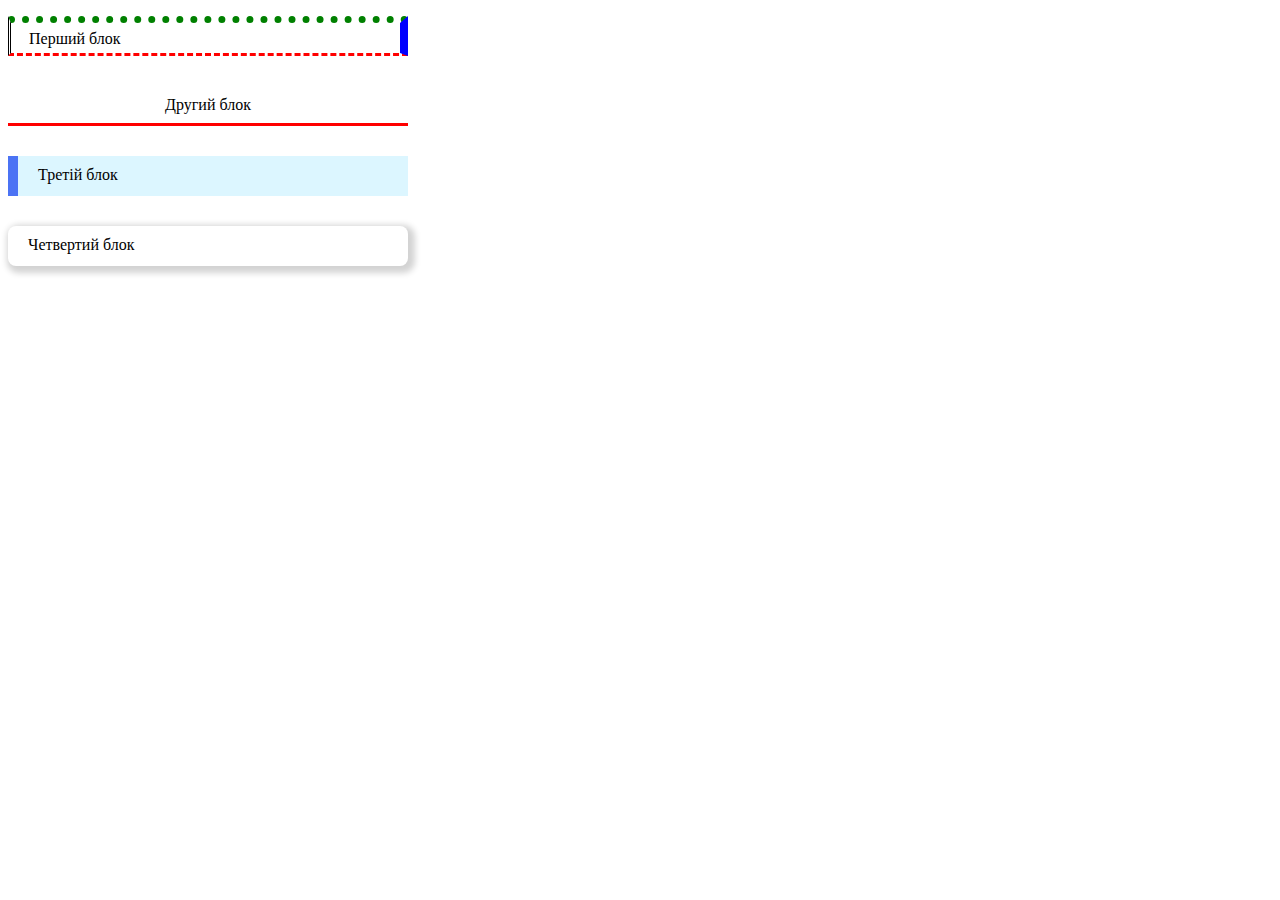
<file: 04/task1.html>
<!DOCTYPE html>
<html lang="en">
<head>
    <meta charset="UTF-8">
    <meta http-equiv="X-UA-Compatible" content="IE=edge">
    <meta name="viewport" content="width=device-width, initial-scale=1.0">
    <title> task1 </title>

    <style>

.box1{
    box-sizing:border-box;
    width: 400px;
    height: 40px;
    padding-left: 18px;
    padding-top: 7px;
    margin-bottom: 30px;
    border-left: 3px double black;
    border-right: 8px solid blue;
    border-top: 7px dotted green;
    border-bottom: 3px dashed red;
}
.box2{
    box-sizing:border-box;
    text-align: center;
    width: 400px;
    height: 40px;
    margin-bottom: 30px;
    border-bottom: 3px solid red;
    padding-top: 10px;
}
.box3{
    box-sizing:border-box;
    width: 400px;
    height: 40px;
    background: #d9f5ffe8;
    margin-bottom: 30px;
    border-left: 10px solid #416af3ef; 
    padding-top: 10px;
    padding-left: 20px;
}
.box4{
    box-sizing:border-box;
    width: 400px;
    height: 40px;
    border-radius: 8px;
    padding-left: 20px;
    padding-top: 10px;
    box-shadow: 3px 3px 6px 4px lightgrey;
}
.box4:hover{
    background-color: #075ddfe0;
    color: white;
}
</style>

</head>

<body>

    <div>

        <p class = "box1">Перший блок</p>

    </div>

    <div>

        <p class = "box2">Другий блок</p>

    </div>

    <div>

        <p class = "box3">Третій блок</p>

    </div>

    <div>

        <p class = "box4">Четвертий блок</p>

    </div>

</body>
</html>
</file>
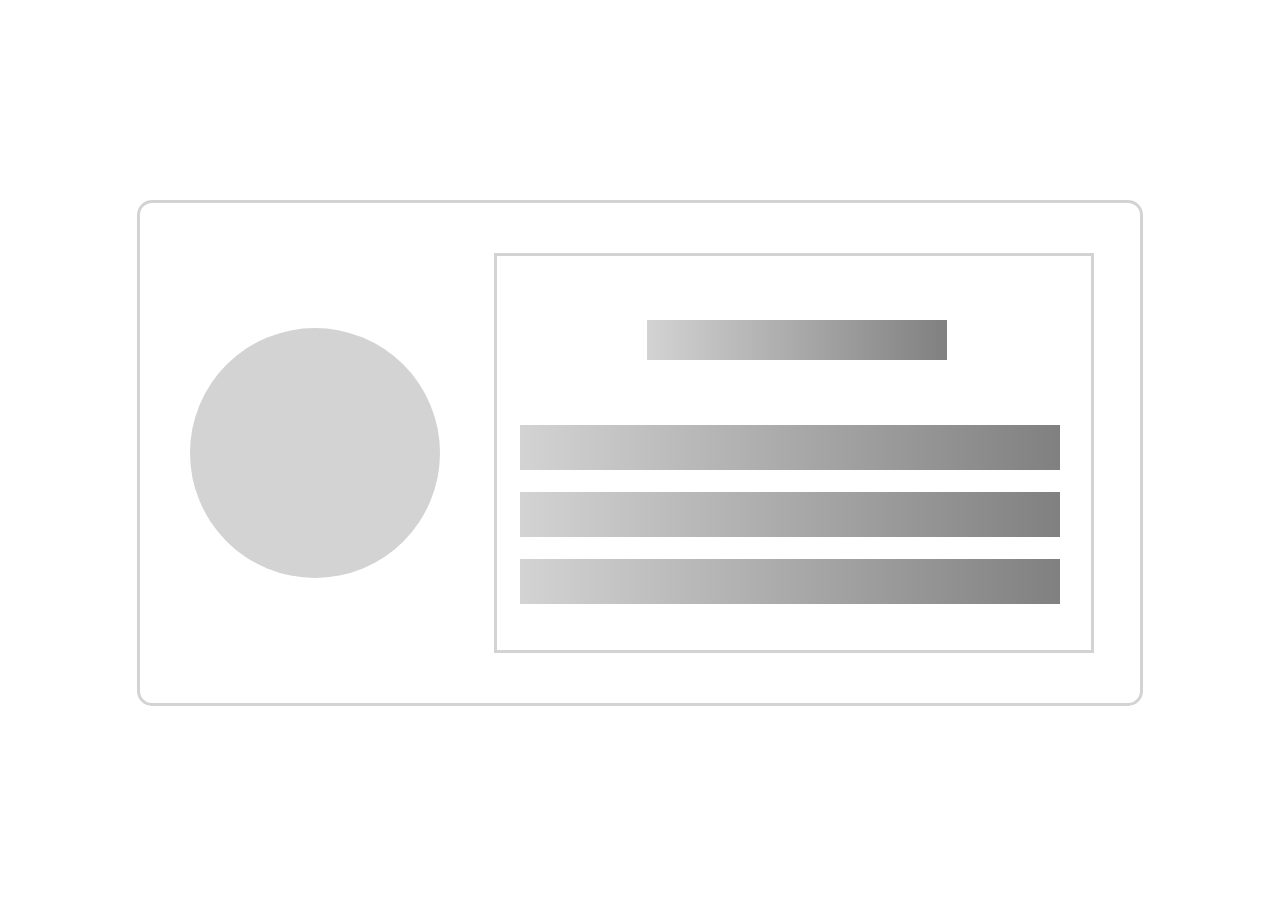
<file: 04/task2.html>
<!DOCTYPE html>
<html lang="en">
<head>
    <meta charset="UTF-8">
    <meta http-equiv="X-UA-Compatible" content="IE=edge">
    <meta name="viewport" content="width=device-width, initial-scale=1.0">
    <title>task2</title>
<style>
    .frame{
        margin: auto;
        width: 1000px;
        height: 500px;
        border: 3px solid lightgrey;
        border-radius: 15px;
        margin-top: 200px;
    }
    .photo{
        margin-top: 50px;
        margin-bottom: 75px;
        box-sizing: border-box;
        width: 250px; 
        height: 250px;
        border-radius: 50%;
        background-color: lightgrey;
        margin-left: 50px;
        display: inline-block;
    }
    .frame2{
        padding-left: 200px;
        box-sizing: border-box;
        margin-top: 50px;
        margin-left: 50px;
        align-content: center;
        display: inline-block;
        width: 600px;
        height: 400px;
        border: 3px solid lightgrey;
    }
    .h1{
        box-sizing:border-box;
        margin-left: -50px;
        margin-top: 40px;
        width: 300px;
        height: 40px;
        background: linear-gradient(to right, lightgrey, grey);
        margin-bottom: 65px;
    }
    .p{

        box-sizing:border-box;
        margin-left: -177px;
        width: 540px;
        height: 45px;
        background: linear-gradient(to right, lightgrey, grey);
        margin-bottom: 22px;
    }
</style>

</head>
    <body>

        <div class="frame">

            <div class="photo">

            </div>

            <div class="frame2">

                <div class="h1"> </div>
                <div class="p"> </div>
                <div class="p"> </div>
                <div class="p"> </div>

            </div>
            
        </div>
    </body>
</html>
</file>
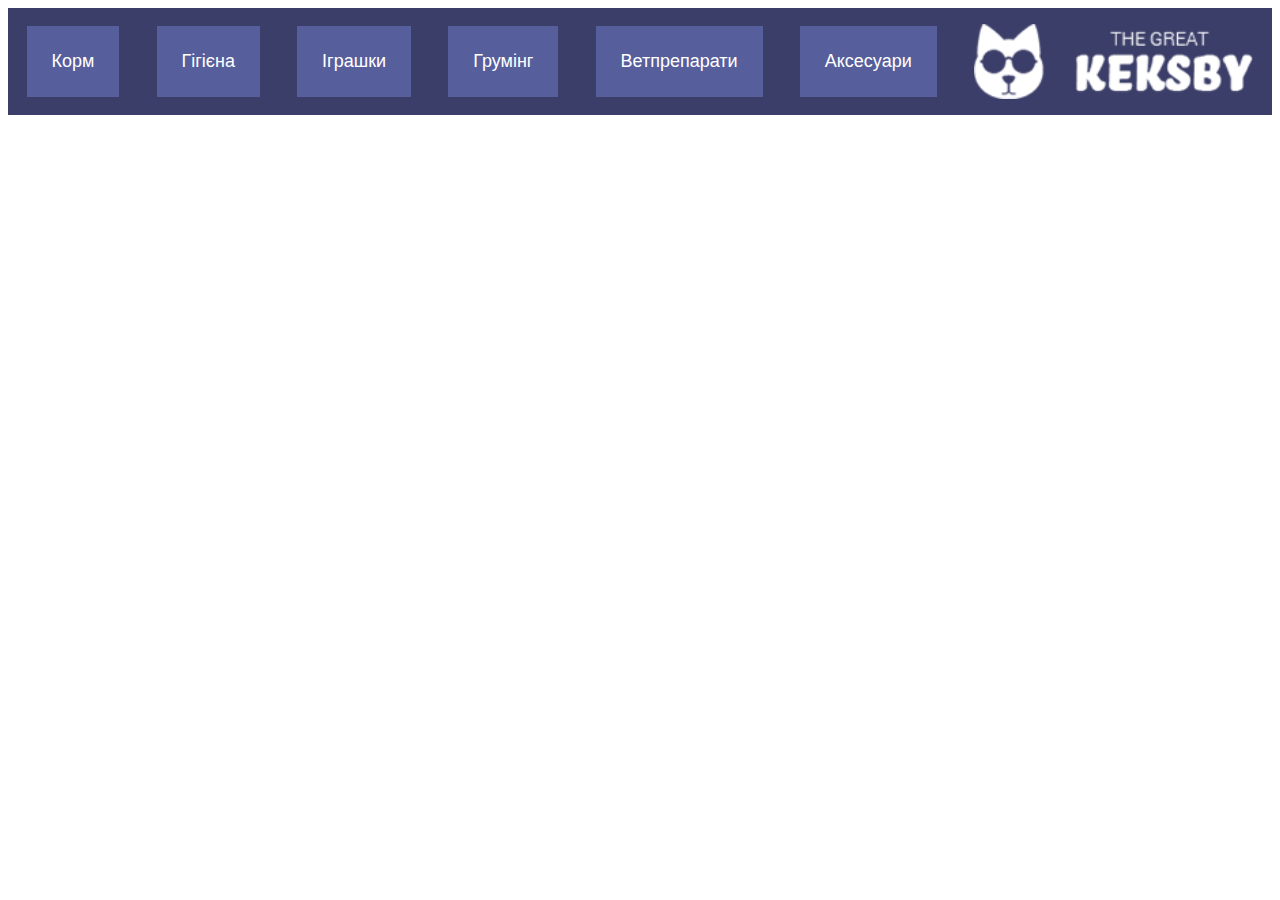
<file: 05/task1.html>
<!DOCTYPE html>
<html lang="en">
<head>
    <meta charset="UTF-8">
    <meta http-equiv="X-UA-Compatible" content="IE=edge">
    <meta name="viewport" content="width=device-width, initial-scale=1.0">
    <title>Завдання1</title>
    <link rel="stylesheet" href="styles1.css">
</head>
<body>
    <div class="back">
        <p>Корм</p>
        <p>Гігієна</p>
        <p>Іграшки</p>
        <p>Грумінг</p>
        <p>Ветпрепарати</p>
        <p>Аксесуари</p>
        <img class="img"   src="img/logo.png" alt="">
    </div>
</body>
</html>
</file>
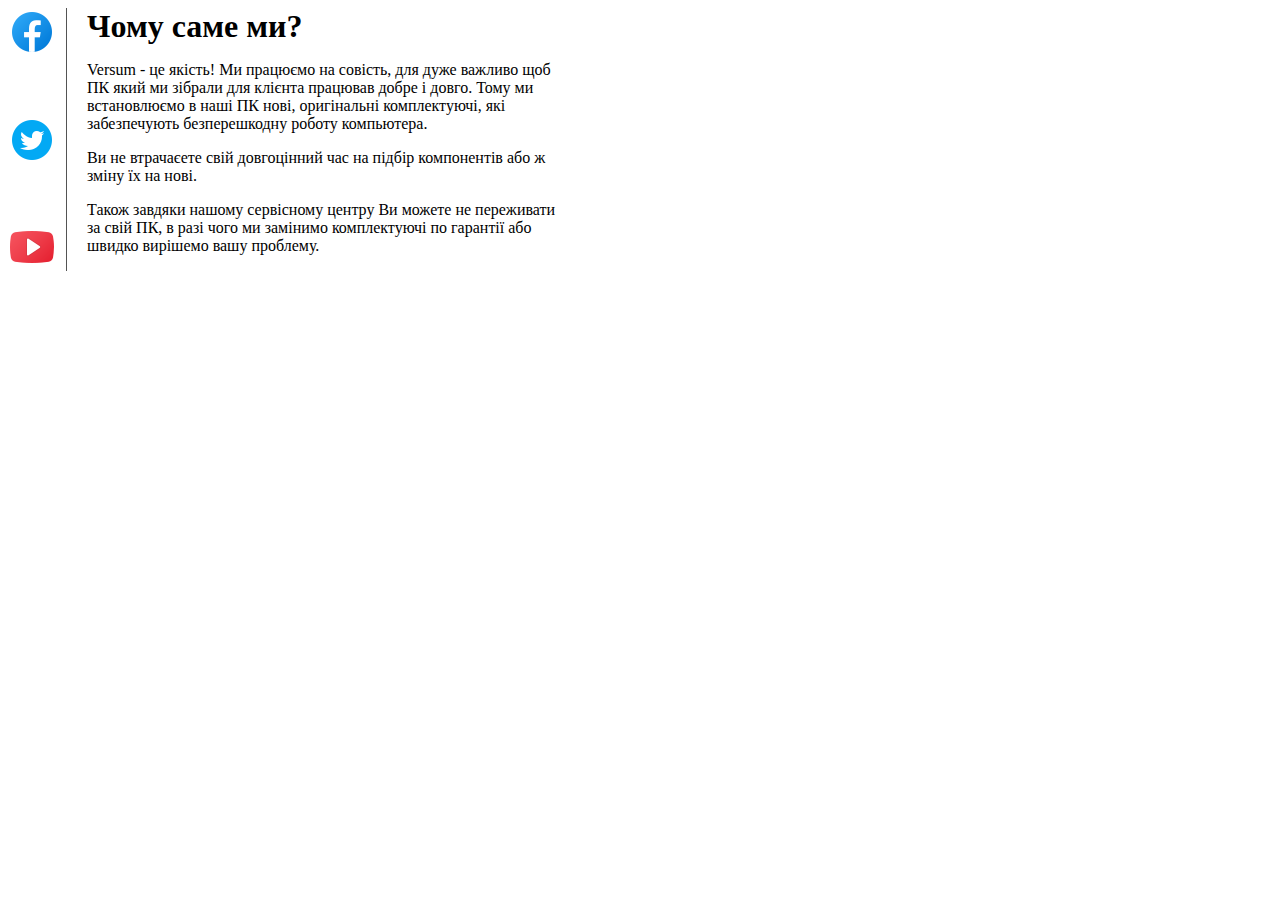
<file: 05/task2.html>
<!DOCTYPE html>
<html lang="en">
<head>
    <meta charset="UTF-8">
    <meta http-equiv="X-UA-Compatible" content="IE=edge">
    <meta name="viewport" content="width=device-width, initial-scale=1.0">
    <title>Завдання 2</title>
    <link rel="stylesheet" href="styles.css">
</head>

<body>
    <div class = "info">
        <div class = "image">

            <img src ="img/facebook.png">
            <img src = "img/twitter.png">
            <img src = "img/youtube.png">
            
        </div>

        <div>
            <h1>Чому саме ми?</h1>

                <p>
                    Versum - це якість! Ми працюємо на совість, для дуже важливо щоб ПК який ми зібрали для клієнта працював добре і довго.
                    Тому ми встановлюємо в наші ПК нові, оригінальні комплектуючі, які забезпечують безперешкодну роботу компьютера.
                </p>

                <p>
                    Ви не втрачаєете свій довгоцінний час на підбір компонентів або ж зміну їх на нові.
                </p>

                <p>
                     Також завдяки нашому сервісному центру Ви можете не переживати за свій ПК, в разі чого ми замінимо комплектуючі по гарантії або швидко вирішемо вашу проблему.
                </p>

        </div>
    </div>
</body>
</html>
</file>
<file: styles/main.css>
a{
    text-decoration: none;
    color: #337ab7;
}

a:hover{
    color: #be5000;
}

*{
    font-family: Roboto;
}
</file>
<file: styles/03.css>
*{
    font-family: Roboto;
}
.red{
    color: #c7254e;
    background-color: #f9f2f4;
    border-radius: 4px;
}

h1{
    font-size: 22px;
    color: #000;
    text-transform: uppercase;
    font-weight: bold;
}

h2{
    font-size: 20px;
    color: #000;
    font-weight: bold;
}

h3{
    color: #000;
    font-weight: bold;
}

h4{
    font-size: 14px;
    color: #666;
    font-style: italic;
    font-weight: 600;
}


p{
    font-size: 12px;
    color: #666;
}

pre{
    font-size: 14px;
    color: #666;
}

div{
    font-size: 12px;
    color: #666;
    width: 600px;
    padding: 10px;
    background-color: lightgray;
    border-radius: 5px;
}

ul{
    list-style-type: none;
}
</file>
<file: styles/styles.css>
*{
    font-family: 'Roboto' , sans-serif;
    margin: 0;
}
nav, main, header{
    width: 1200px;
    margin: auto;
    box-sizing: border-box;
}

header{
    background-color: #F4F4F4;
    height: 200px;
}

nav{
    height: 50px;
    background-color: #11264E;
}

main{
    background-color: #F4F4F4;
    height: 738px;
    padding: 36px 100px 1px 100px;
}

.mainstyle{
    background-color: white;
}

h1{
    display: inline;
    color: #11264E;
    font-weight: 700;
    font-size: 60px;
    line-height: 200px;
    text-align: center;
    position: absolute;
}

h2{
    font-size: 36px;
    font-weight: 700px;
    padding-left: 65px;
    padding-top: 30px;
    padding-right: 517px;
}

p{
    align-items: center;
    text-align: justify;
    text-indent: 25px;
    font-size: 18px;
    line-height: 24px;
    margin-left: 44px;
    margin-right: 41px;
}

.image, .image1, .image2{
    display: inline;
    width: 280px;
    margin-top: 30px;
    margin-bottom: 30px;
}
.image{
    margin-left: 42px;
}
.image1{
    margin-left: 38px;
}
.image2{
    margin-left: 38px;
}

li{
    color: #F0F2F4;
    display: inline;
    font-size: 24px;
    font-weight: 700px;
    list-style-type: none;
    padding: 10px 20px;
    text-align: center;
    line-height: 50px;
}

li:hover {
    text-decoration: underline;
}

.firstlink{
    margin-left: 55px;
}

.logotype{
    margin-left: 110px;
    margin-top: 15px;
}

a{
    text-decoration: none;
    color: white;
}
</file>
<file: 06/styles2.css>
* {
    font-family: 'Roboto' , sans-serif;
    
}
body{
    background-color: cornflowerblue;
}
fieldset{
    width: 400px;
    height: 400px;
    background-color: white;
    margin: auto;  
    margin-top: 100px;
    border-radius: 6px;
    border: white;
}
.text{
    font-size: 40px;
    font-weight: 700;
    color: #757472;
    margin-left: 150px;
    margin-top: 50px;
    margin-bottom: 40px;
}
input{
    padding-left: 15px;
    height: 45px;
    width: 288px;
    background-color: #ebf0f1;
    border-radius:5px;
    border: white;
    margin-left: 50px;
}
input::placeholder{
    text-align: center;
    font-size: 16px;
}
button{
    font-size: 16px;
    color: white;
    height: 45px;
    width: 304px;
    margin-left: 50px;
    border-radius:5px;
    border: cornflowerblue;
    background-color: cornflowerblue;
}
.interval{
    margin-bottom: 15px;
}

a{
    color: black;
    margin-left: 130px;
}
</file>
<file: 07/styles.css>
*{
    font-family: 'Roboto' , sans-serif;
}

h1{
    margin-left: 100px;
    color: #97594b;
    font-weight: 700;
    font-size: 30px;
}

fieldset{
    width: 1000px;
    margin-left: 100px;
    margin-top: 25px;
    background-color: #e2fafd;
    border-radius: 5px;
    border-color: rgb(186, 231, 214);
}

.shape1{
    margin-left: 450px;
}

.text{
    padding-left: 40px;
    width: 410px;
    height: 0px;
    color: #97594b;
}

.shape2{
    margin-left: 40px;
}

legend{
    color: #09d0d3;
}

button{
    margin-left: 100px;
    background-color: #e2fafde8;
    color: #965a4ce8;
    height: 35px;
    border-radius: 6px;
    background: linear-gradient(to top, white, #C5DDE8);
}

select{
    width: 177px;
}

#date{
    width: 171px;
}

.flex{
    display: flex;
    flex-direction: column;
}

label{
    margin-top: 15px;
}
</file>
<file: 05/styles1.css>
*{
    font-family: 'Roboto' , sans-serif;
}

.back{
    background-color: rgb(59, 62, 104);
    display: flex;
    justify-content: space-around;
    align-items: center;
}

p{
    color: white;
    font-size: large;
    background-color:rgb(87, 94, 156);
    padding: 25px;
}

img{
    height: 75px;
}
</file>
<file: 05/styles.css>
.info {
    display: flex;
    width: 550px;
}
 
.image {
    display: flex;
    width: 75px;
    flex-direction: column;
    justify-content: space-between;
    border-right: 1px inset rgb(0, 0, 0);
    margin-right: 20px;
}
 
img {
    margin-bottom: 0px;
    margin-right: 10px;
}

h1 {
    margin: 0;
}
</file>
